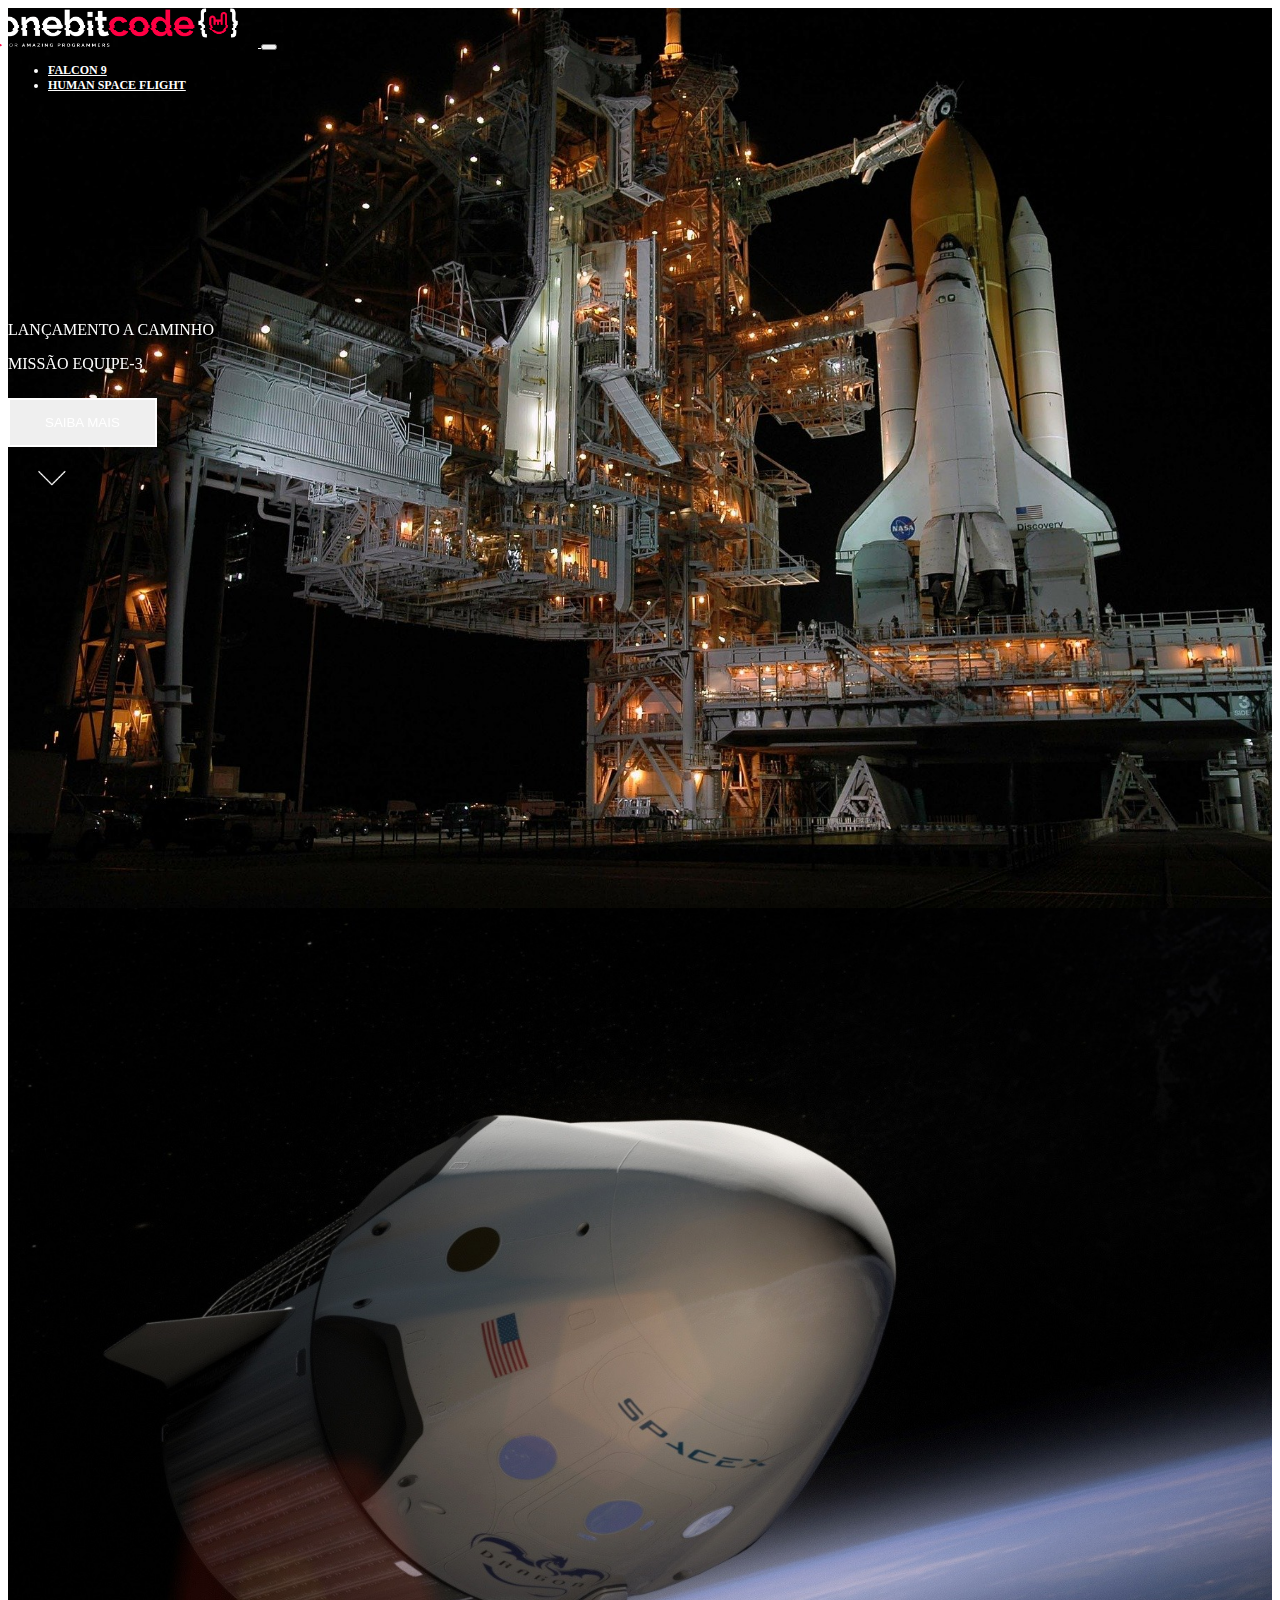
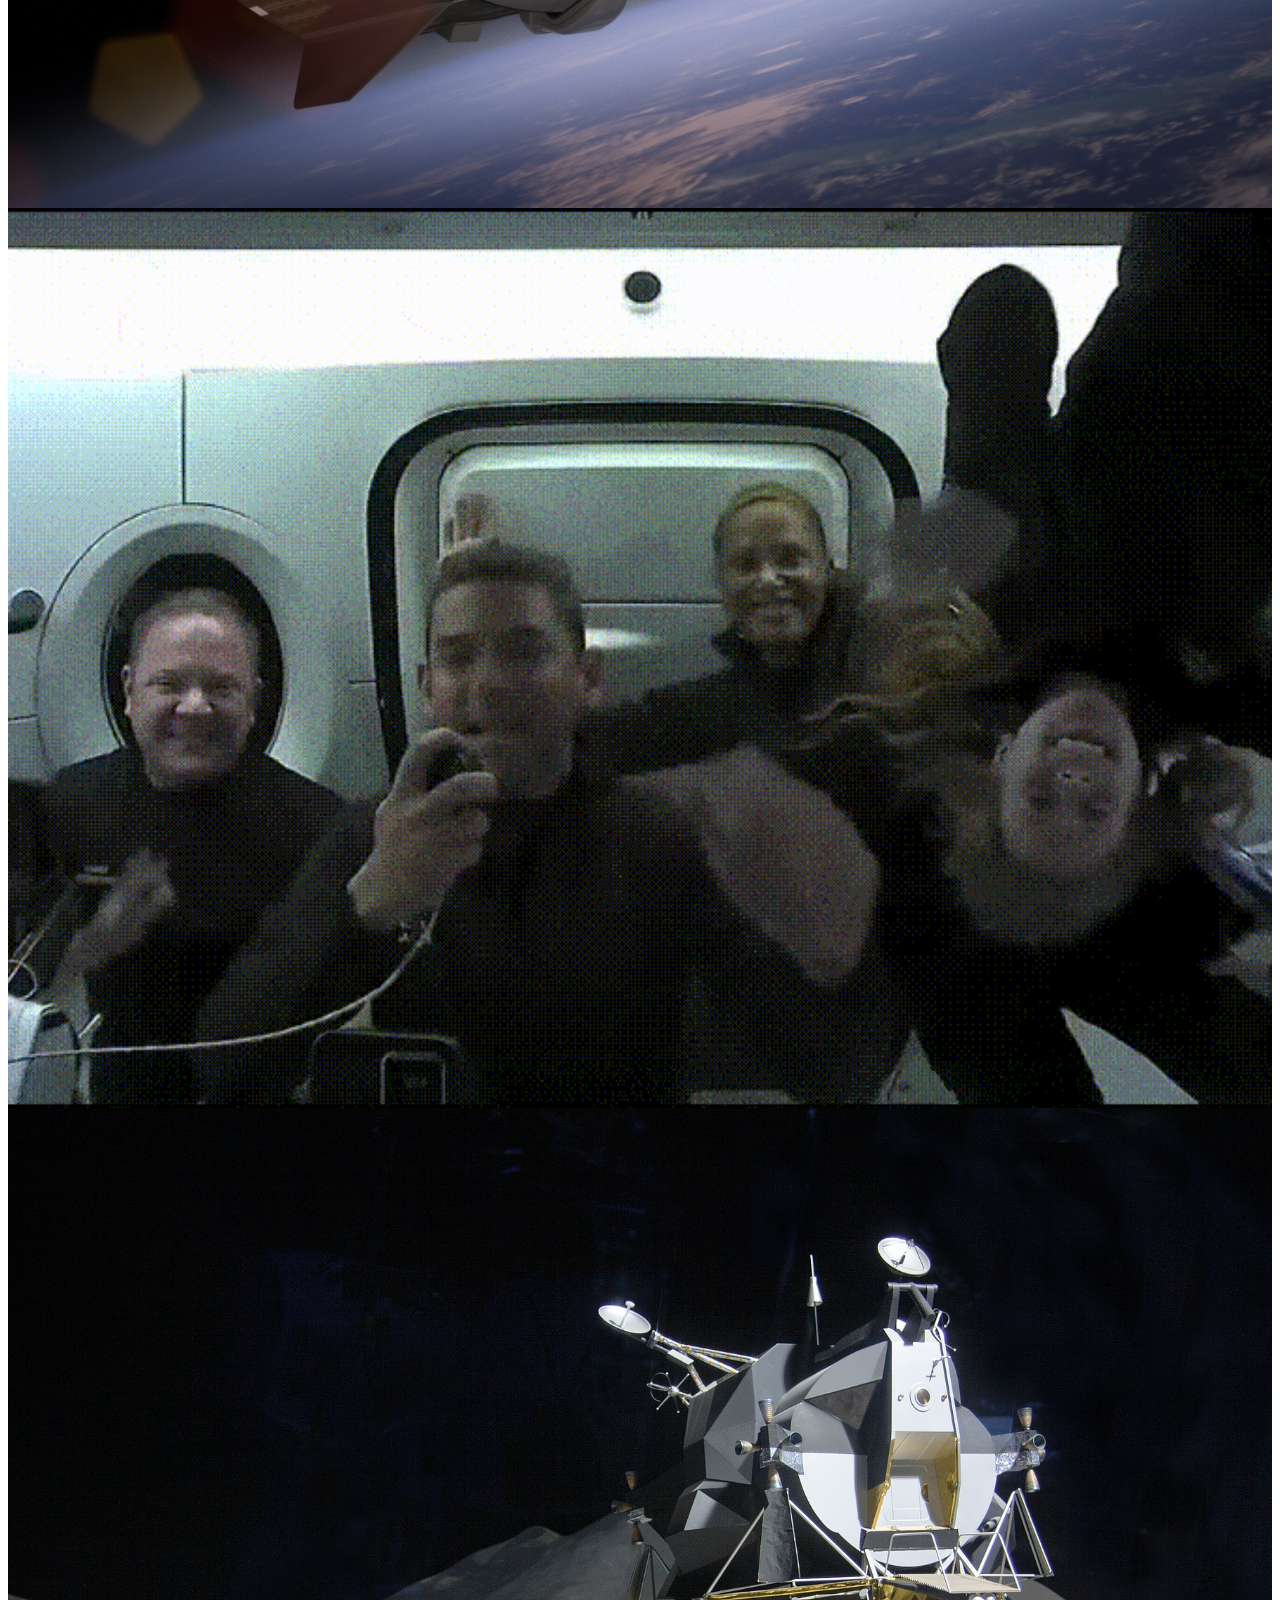
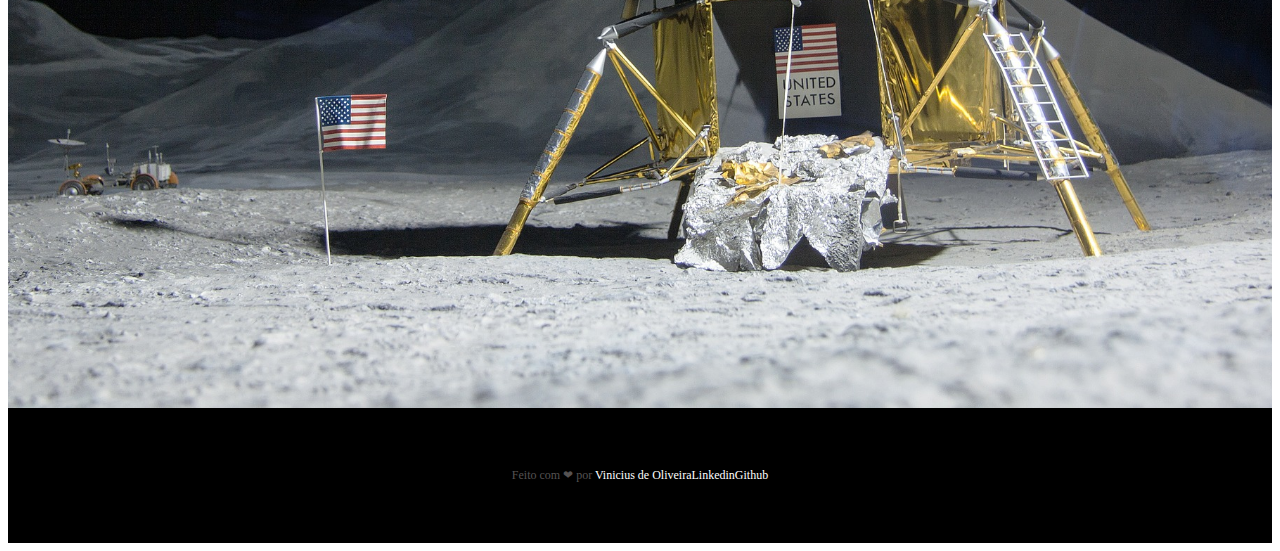
<file: index.html>
<!DOCTYPE html>
<html lang="pt-br">

<head>
    <meta charset="UTF-8">
    <meta name="viewport" content="width=device-width, initial-scale=1.0">
    <!-- CSS bootstrap -->
    <link href="https://cdn.jsdelivr.net/npm/bootstrap@5.1.3/dist/css/bootstrap.min.css" rel="stylesheet"
        integrity="sha384-1BmE4kWBq78iYhFldvKuhfTAU6auU8tT94WrHftjDbrCEXSU1oBoqyl2QvZ6jIW3" crossorigin="anonymous">
    <!-- Lib text CSS -->
    <link href="https://unpkg.com/aos@2.3.1/dist/aos.css" rel="stylesheet">
    <!-- Favicon -->
    <link rel="shortcut icon" href="./images/favicon.png" type="image/x-icon">
    <!-- CSS -->
    <link rel="stylesheet" href="./styles/style.css">

    <title>OnebitX - Home</title>
</head>

<body>
    <div class="container-fluid container00 container01">
        <div class="container">
            <header class="header">
                <nav class="navbar navbar-expand-lg navbar-dark bg-transparent pt-4">
                    <div class="container-fluid">
                        <a class="navbar-brand" href="index.html">
                            <img src="images/logo-obc-2021-darkbg.png" alt="logoOneBitCode" class="logoPc">
                        </a>
                        <button class="navbar-toggler" type="button" data-bs-toggle="collapse"
                            data-bs-target="#navbarNav" aria-controls="navbarNav" aria-expanded="false"
                            aria-label="Toggle navigation">
                            <span class="navbar-toggler-icon"></span>
                        </button>
                        <div class="collapse navbar-collapse" id="navbarNav">
                            <ul class="navbar-nav">
                                <li class="nav-item">
                                    <a class="nav-link active" aria-current="page" href="falcon9.html" id="navItem">FALCON 9</a>
                                </li>
                                <li class="nav-item">
                                    <a class="nav-link active" href="humanSpace.html" id="navItem">HUMAN SPACE FLIGHT</a>
                                </li>
                            </ul>
                        </div>
                    </div>
                </nav>
            </header>
            <div class="container titlePadding " data-aos="fade-up" data-aos-duration="1500">
                <p class="h5" id="lauchComing">LANÇAMENTO A CAMINHO</p>
                <p class="h1 mediumTitle">MISSÃO EQUIPE-3</p>
                <button type="button" class="btn btn-outline-light mt-5" id="button">SAIBA MAIS</button>
                <div class="container text-center">
                    <img src="images/home/arrowDown.gif" alt="arrowDown" class="arrowDown">
                </div>
            </div>
        </div>
    </div>

    <div class="container-fluid container00 container02">
        <div class="container titlePadding" data-aos="fade-right" data-aos-duration="1500">
            <p class="h5" id="lauchComing">MISSÃO CONCLUÍDA</p>
            <p class="h1 shortTitle">MISSÃO EQUIPE-2 RETORNOU PARA A TERRA</p>
            <button type="button" class="btn btn-outline-light mt-5" id="button">SAIBA MAIS</button>
        </div>
    </div>

    <div class="container-fluid container00 container03">
        <div class="container titlePadding" data-aos="fade-down" data-aos-duration="1500">
            <p class="h5" id="lauchComing">MISSÃO CONCLUÍDA</p>
            <p class="h1 shortTitle">DRAGON RETORNOU PARA A TERRA</p>
            <button type="button" class="btn btn-outline-light mt-5" id="button">SAIBA MAIS</button>
        </div>
    </div>

    <div class="container-fluid container00 container04">
        <div class="container titlePadding" data-aos="fade-down-right" data-aos-duration="1500">
            <p class="h1 mediumTitle">STARSHIP POUSA ASTRONAUTAS DA NASA NA LUA</p>
            <button type="button" class="btn btn-outline-light mt-5" id="button">SAIBA MAIS</button>
        </div>
    </div>

    <footer class="container-fluid footer">
        <span class="me-4 myName">Feito com &#x2764; por <a href="https://github.com/Vinicius-Oliveira13" target="blank">Vinicius de Oliveira</a></span>
        <a href="https://www.linkedin.com/in/vinicius-de-oliveira-029b39259/" target="blank" class="me-4">Linkedin</a>
        <a href="https://github.com/Vinicius-Oliveira13" class="me-4" target="blank">Github</a>
    </footer>


    <!-- Bootstrap scripts-->
    <script src="https://cdn.jsdelivr.net/npm/bootstrap@5.1.3/dist/js/bootstrap.bundle.min.js"
        integrity="sha384-ka7Sk0Gln4gmtz2MlQnikT1wXgYsOg+OMhuP+IlRH9sENBO0LRn5q+8nbTov4+1p"
        crossorigin="anonymous"></script>

    <!-- Lib text JS -->
    <script src="https://unpkg.com/aos@2.3.1/dist/aos.js"></script>
    <script>
        AOS.init();
      </script>
</body>

</html>
</file>
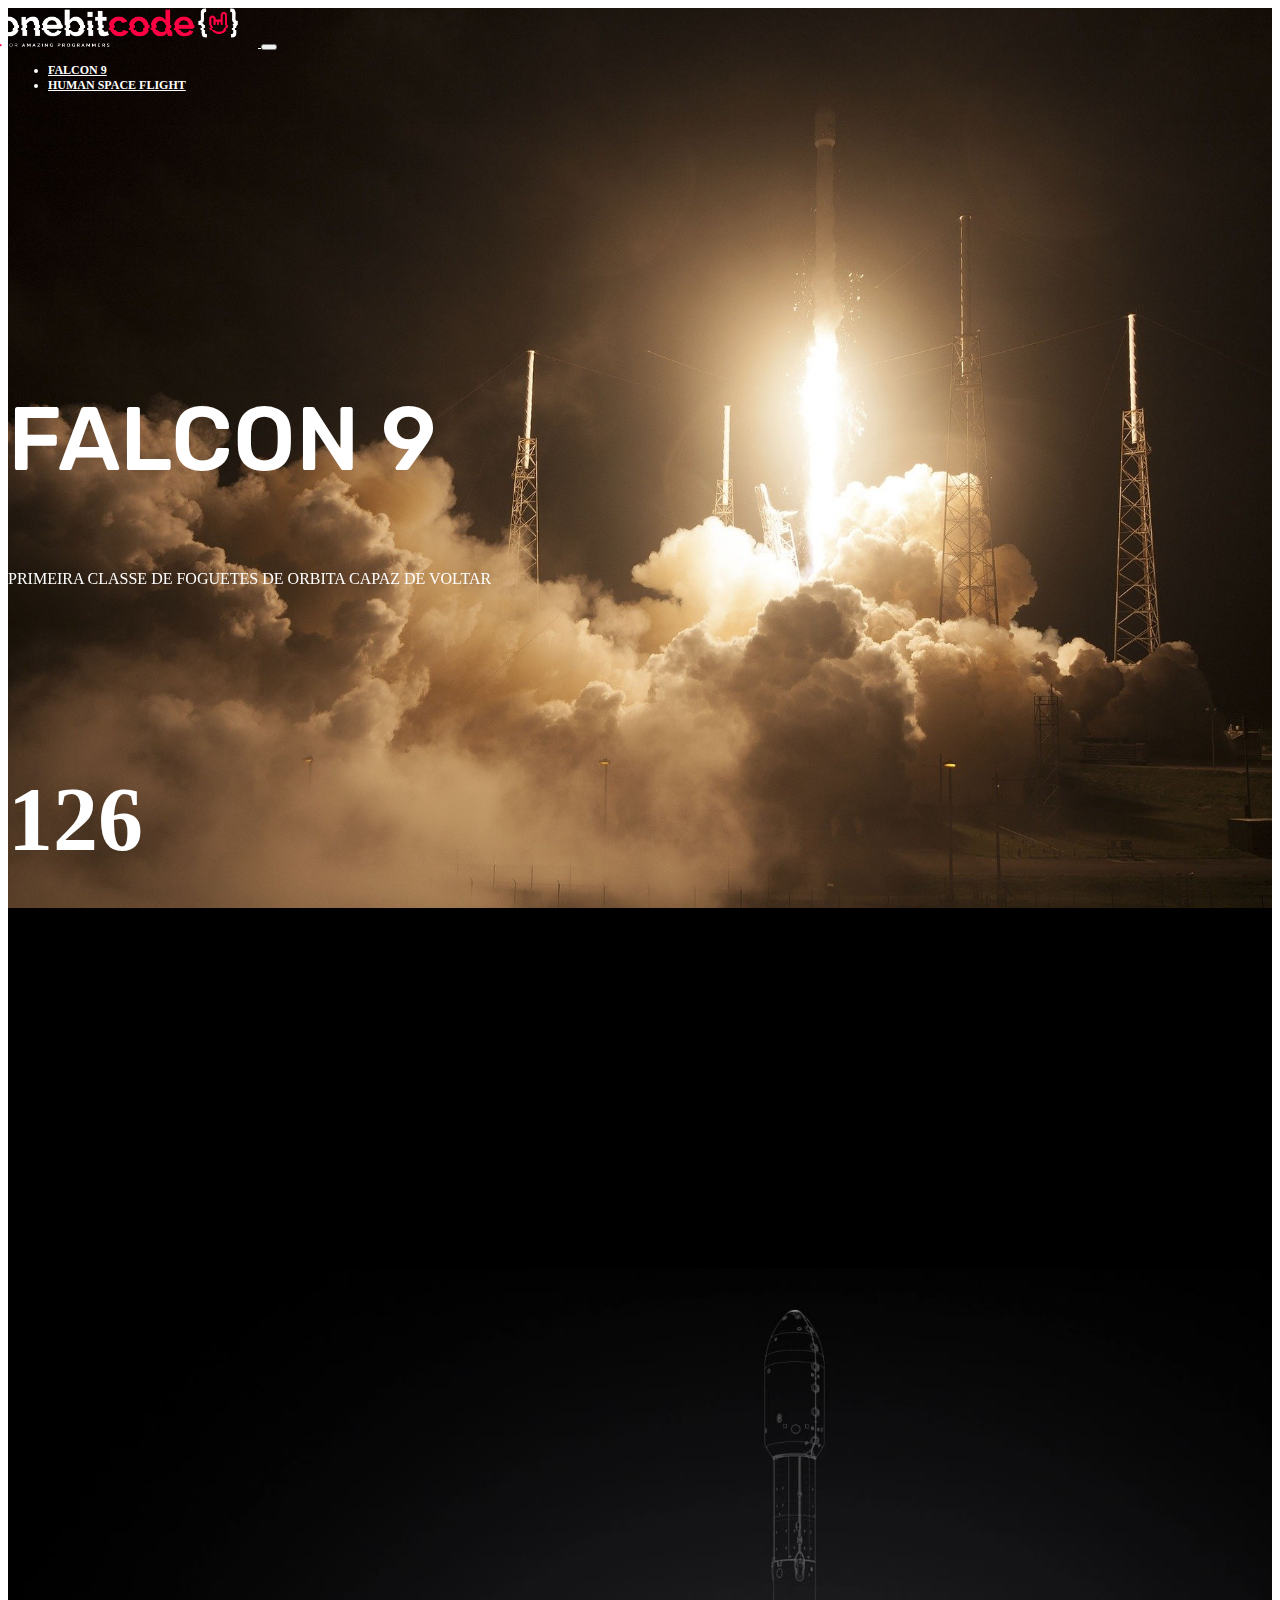
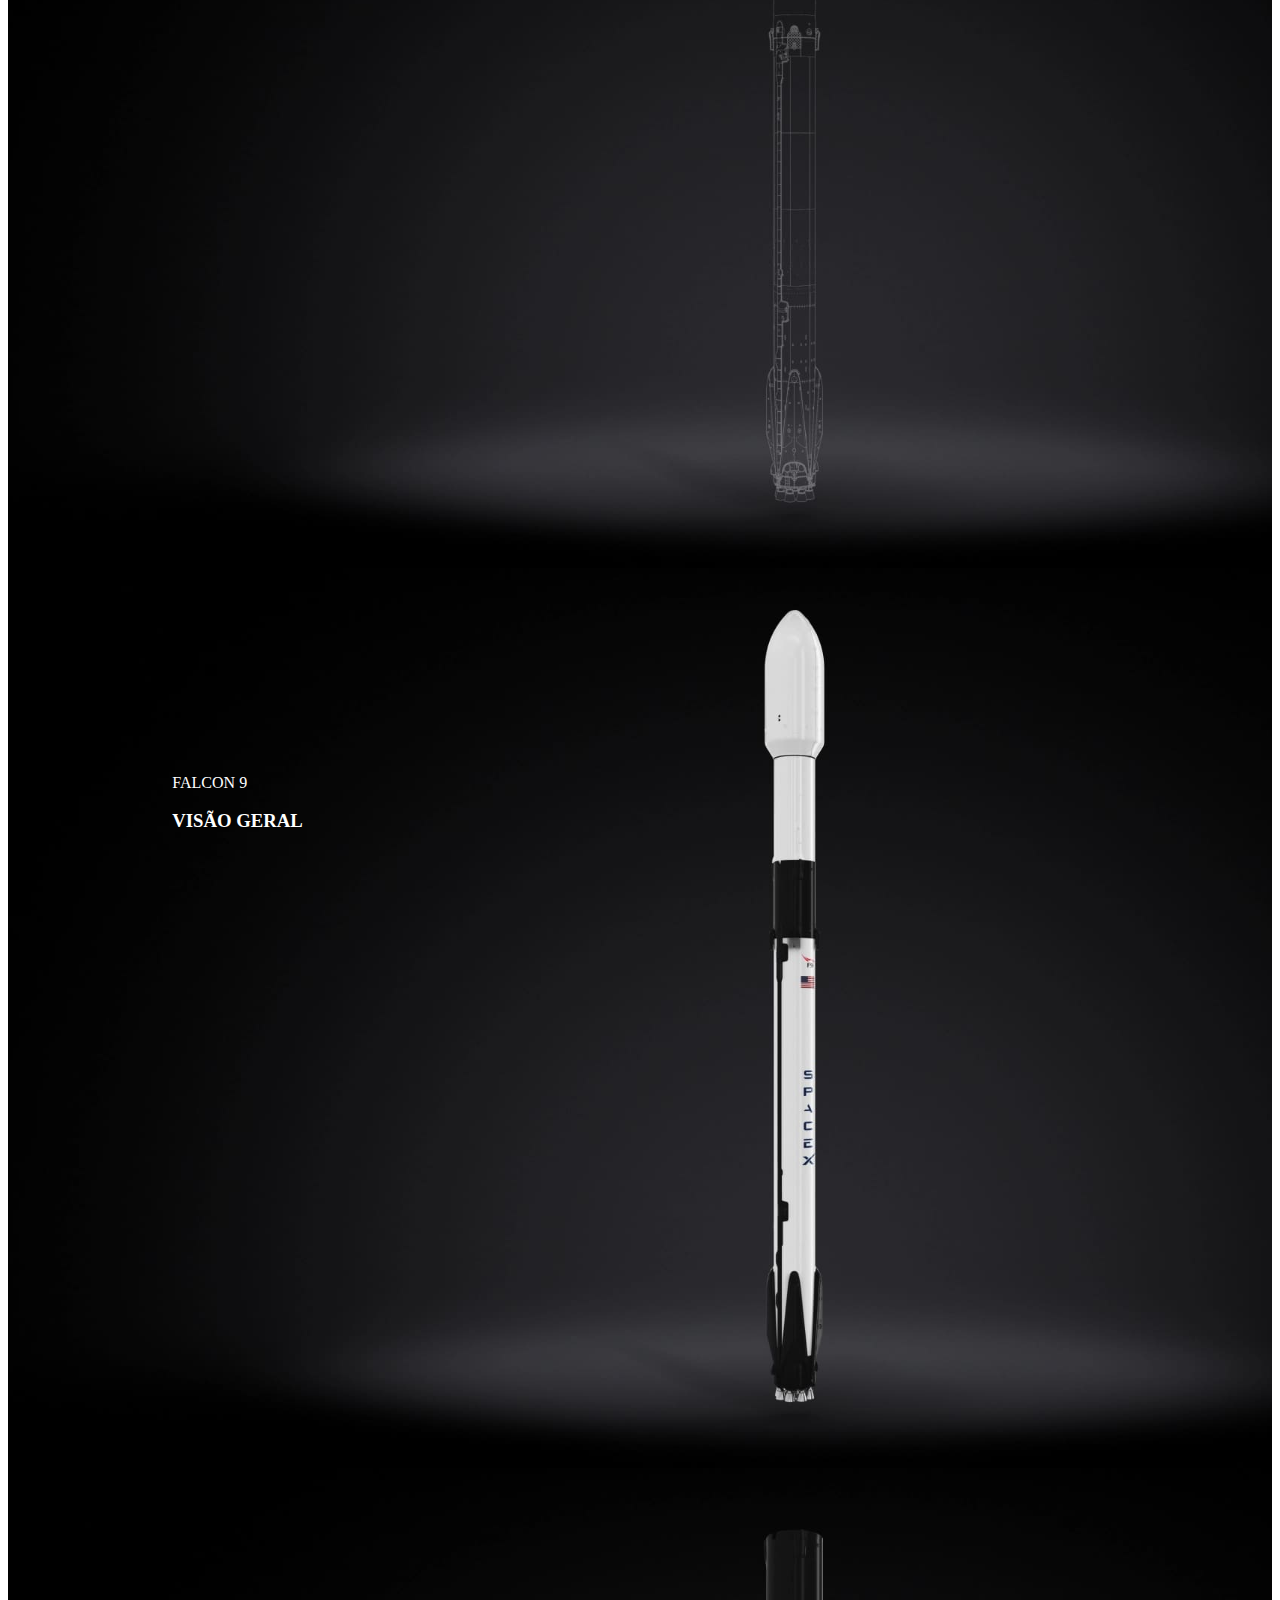
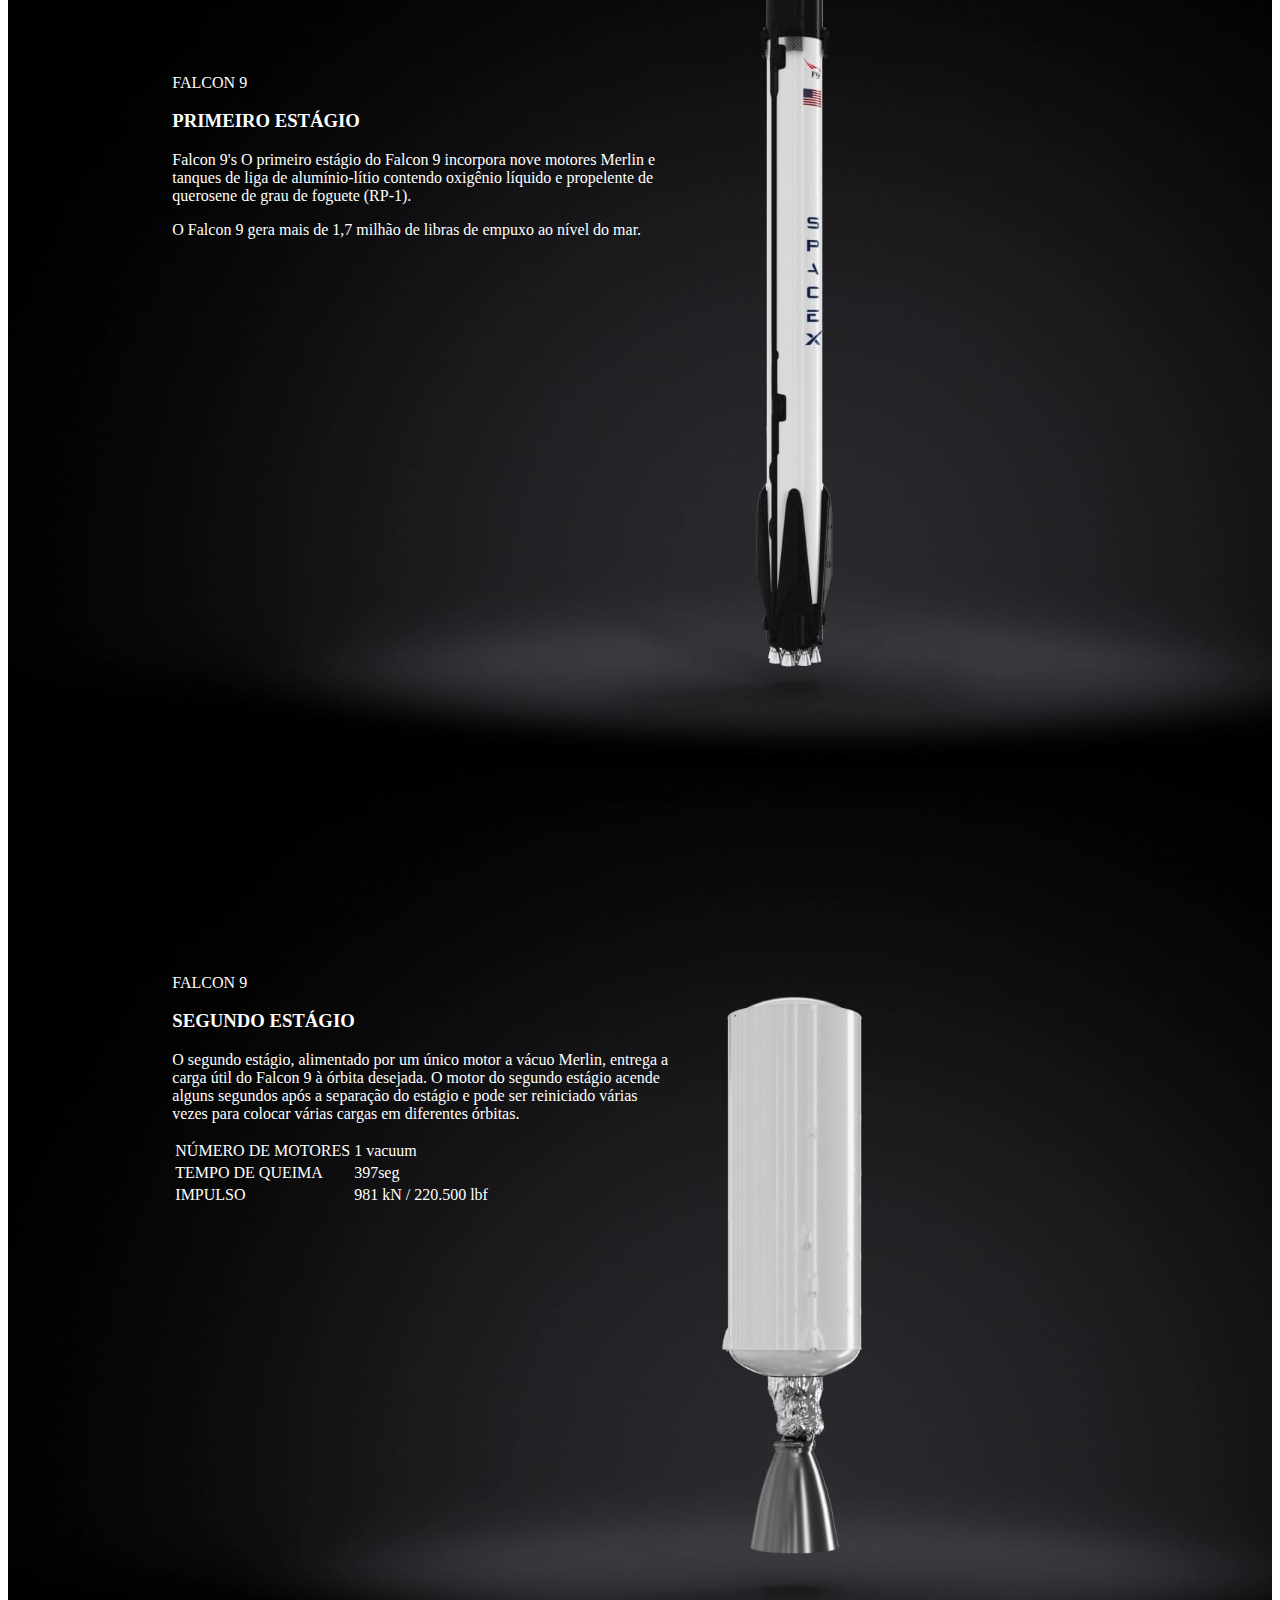
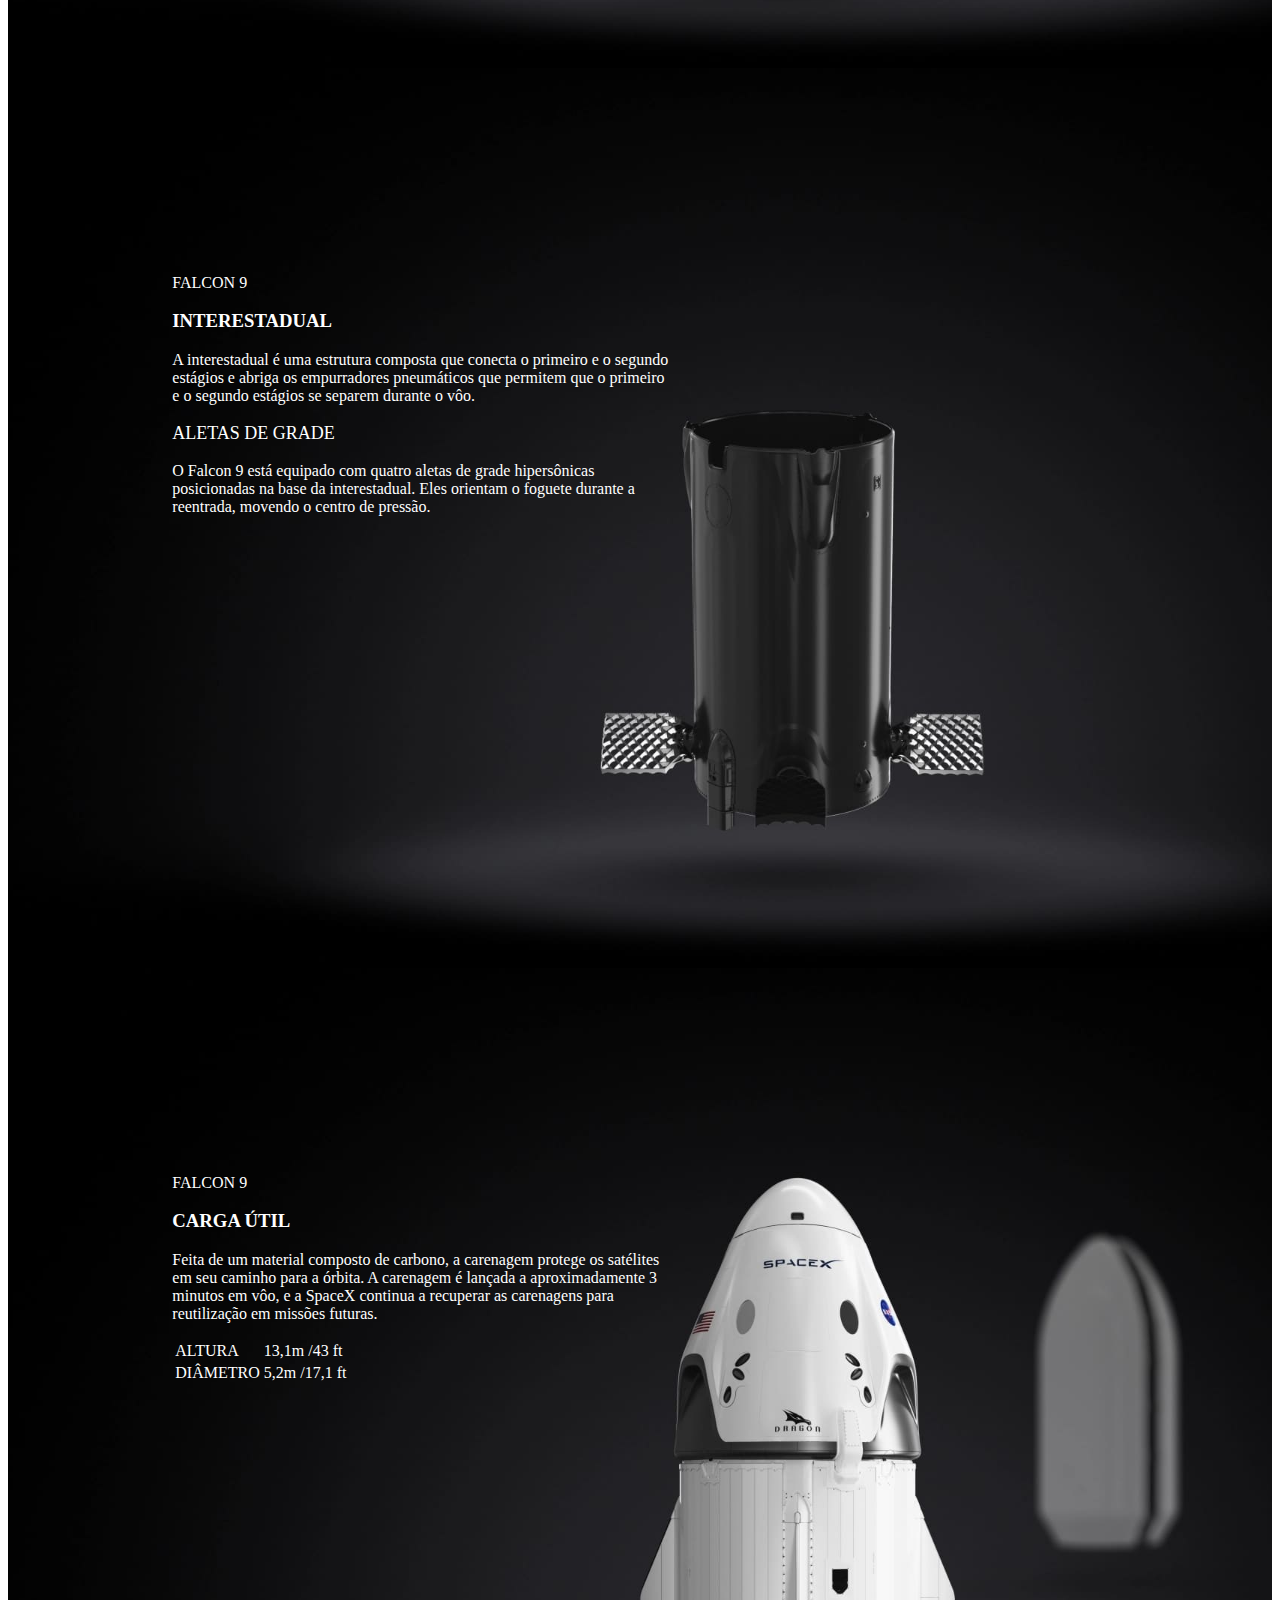
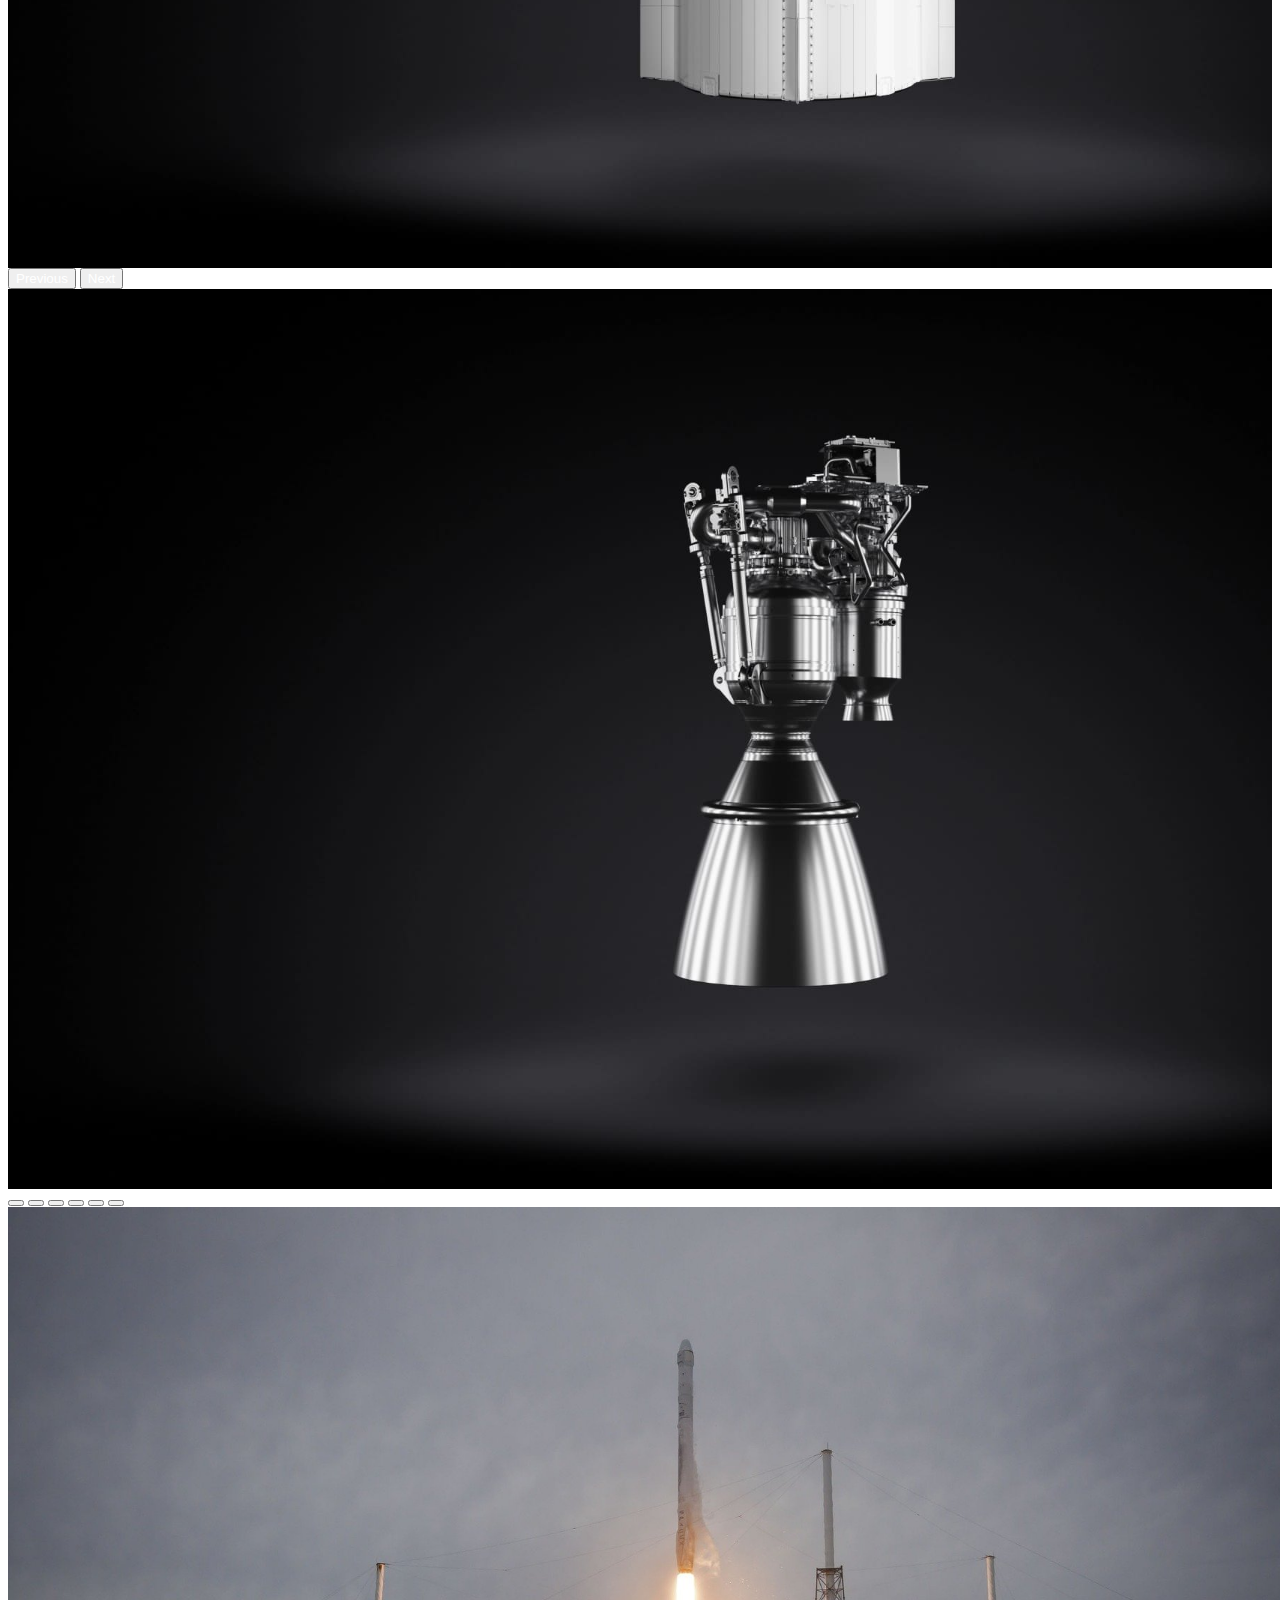
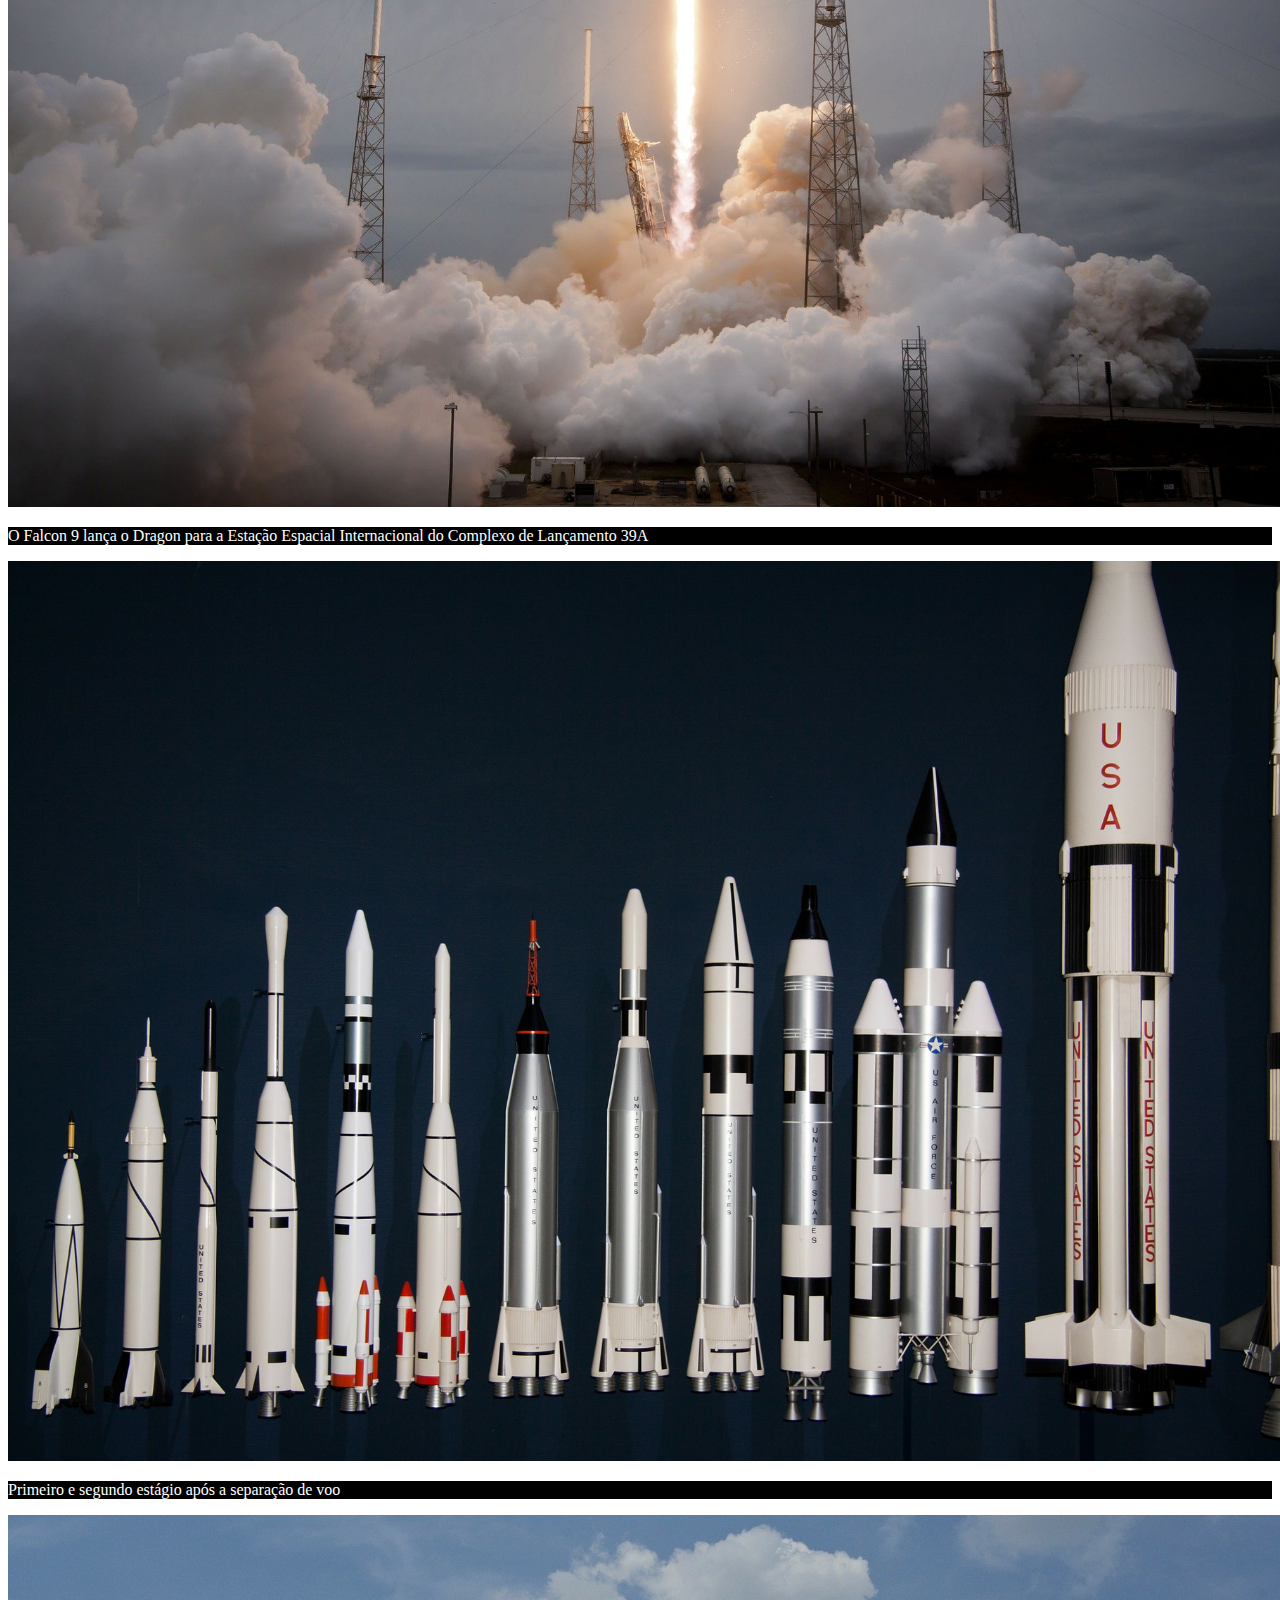
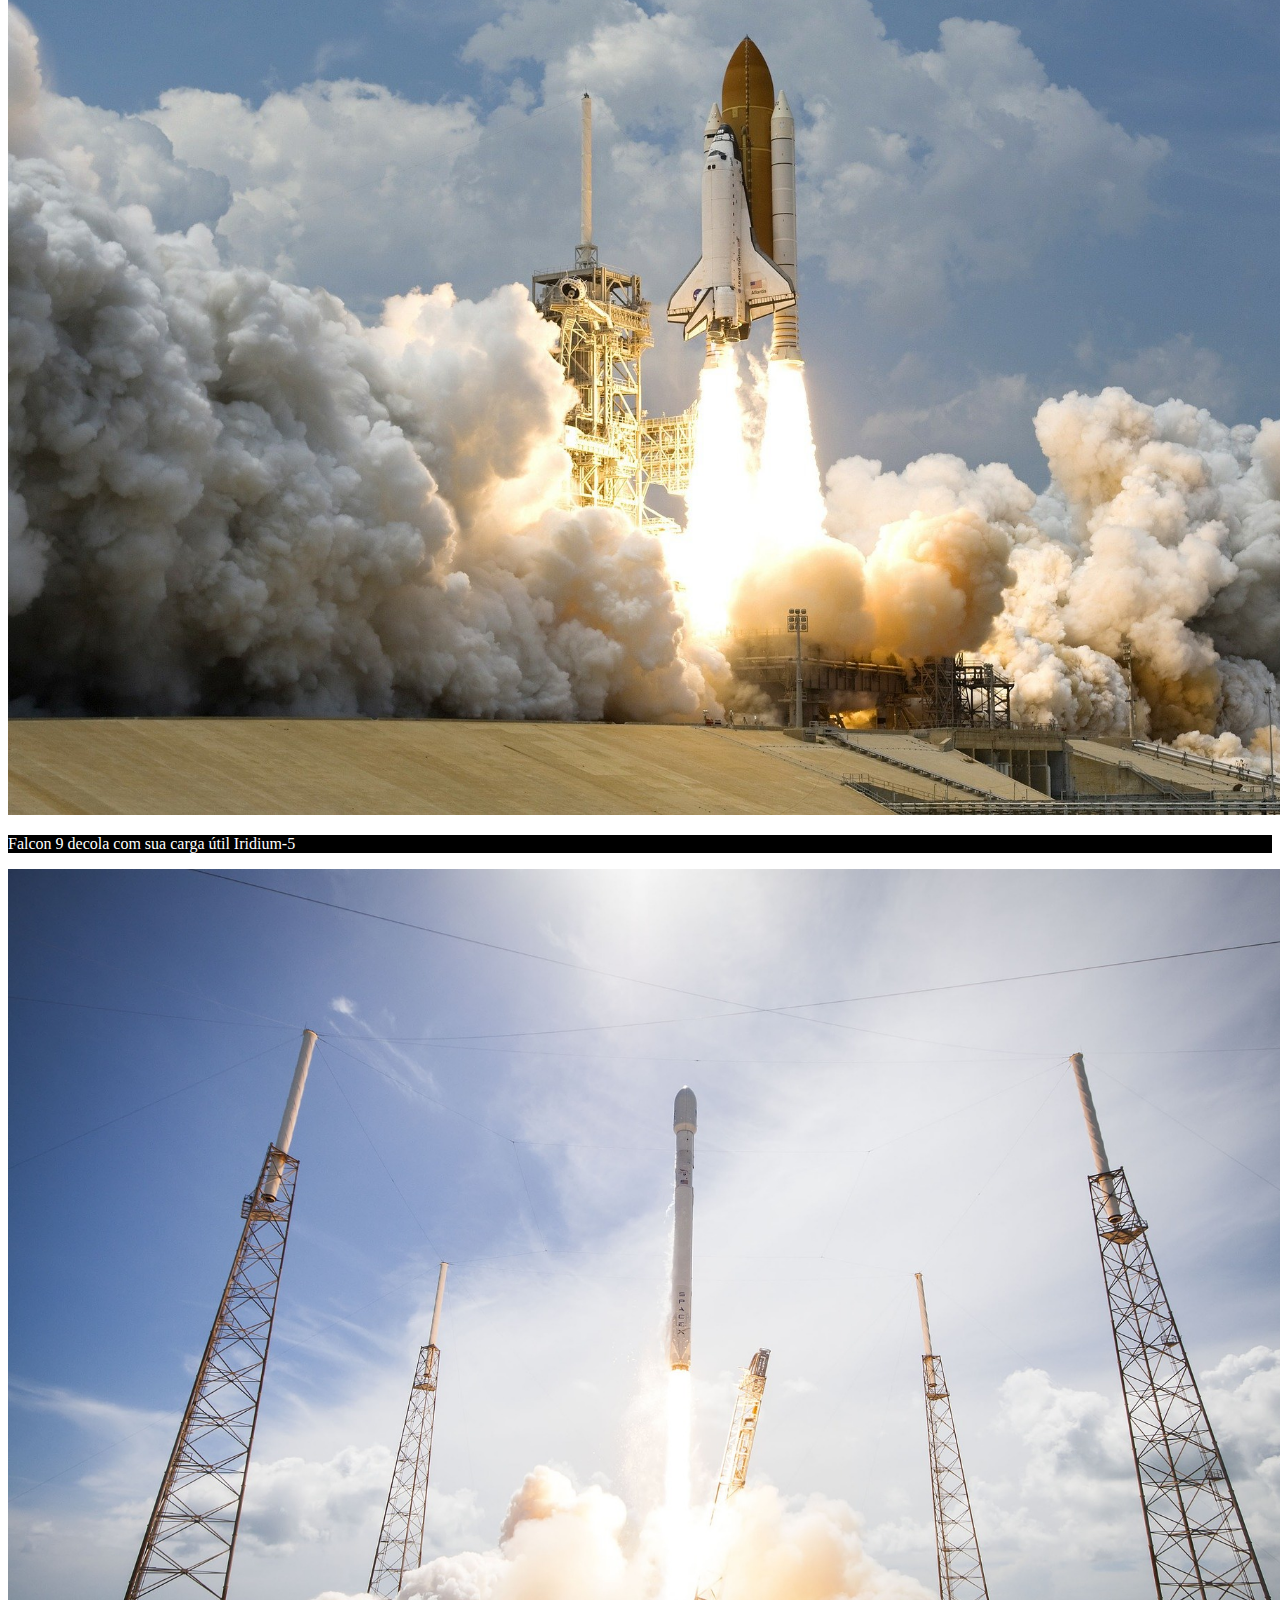
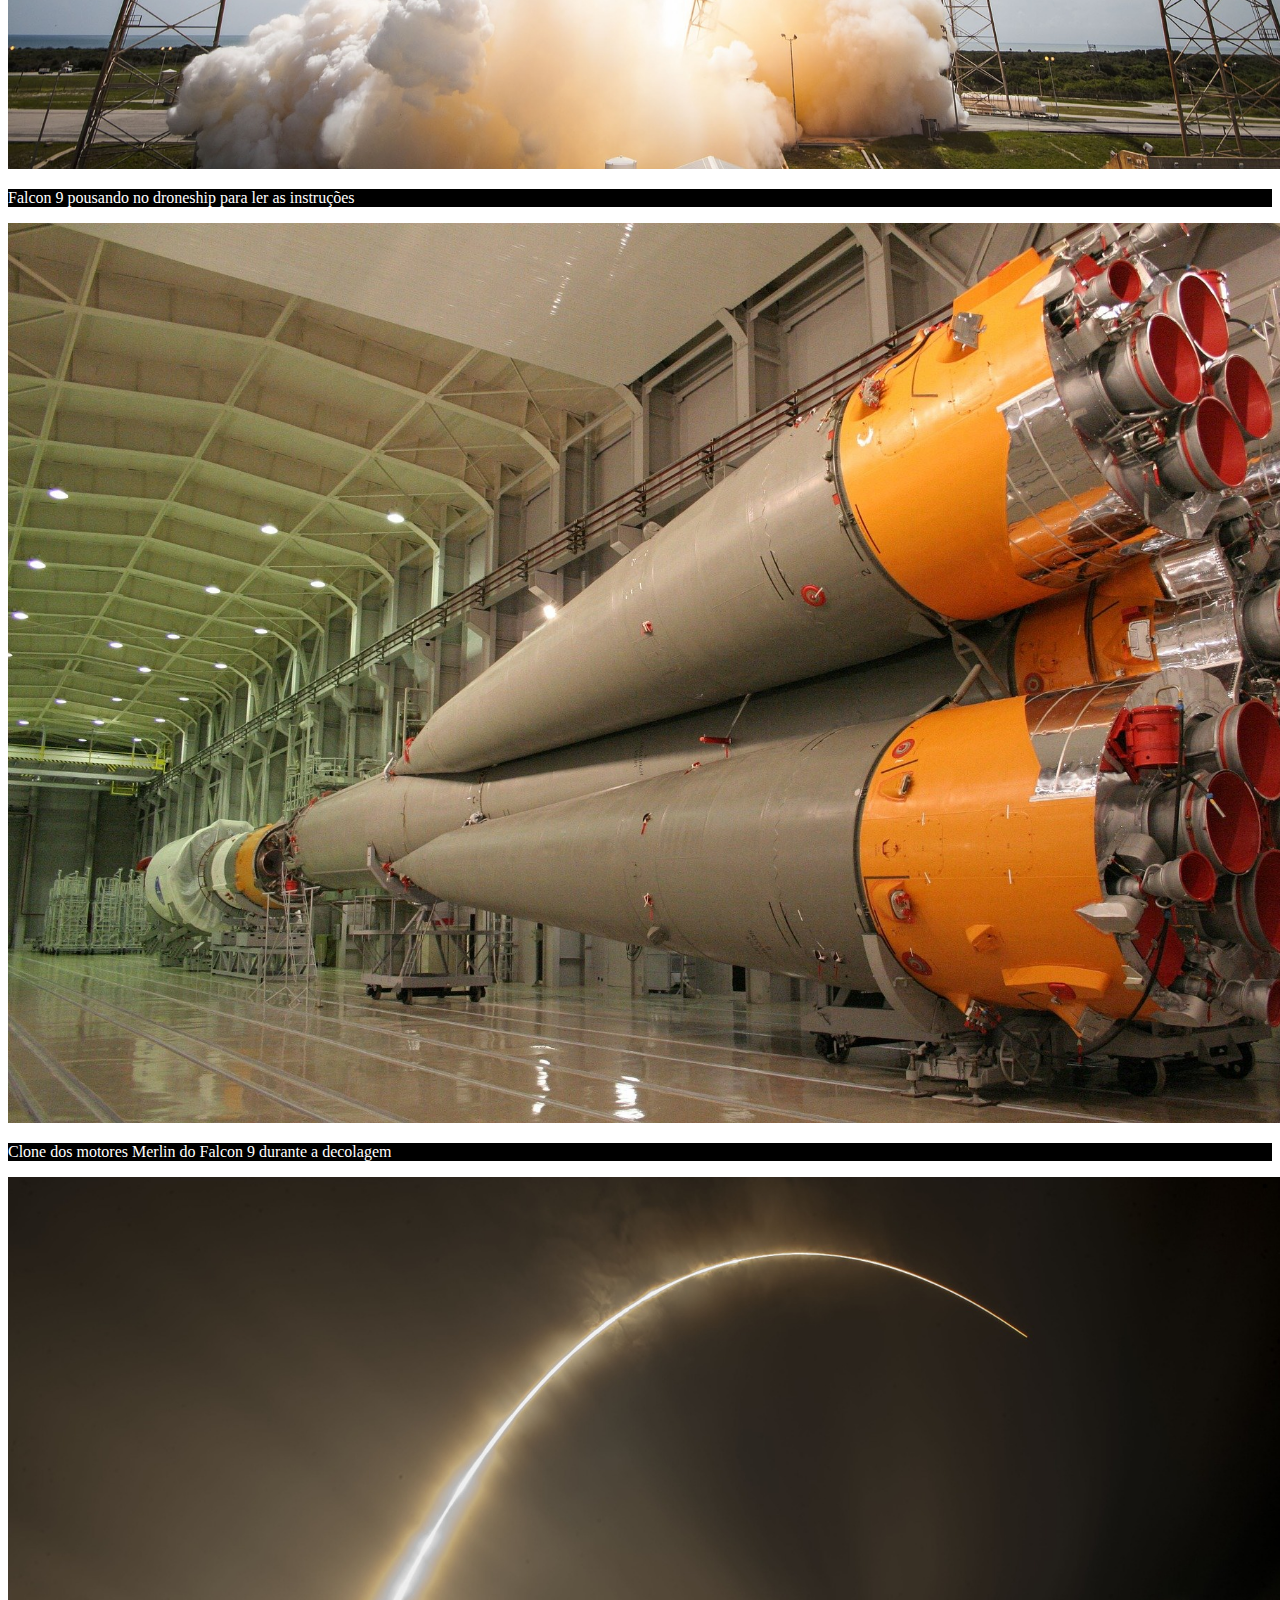
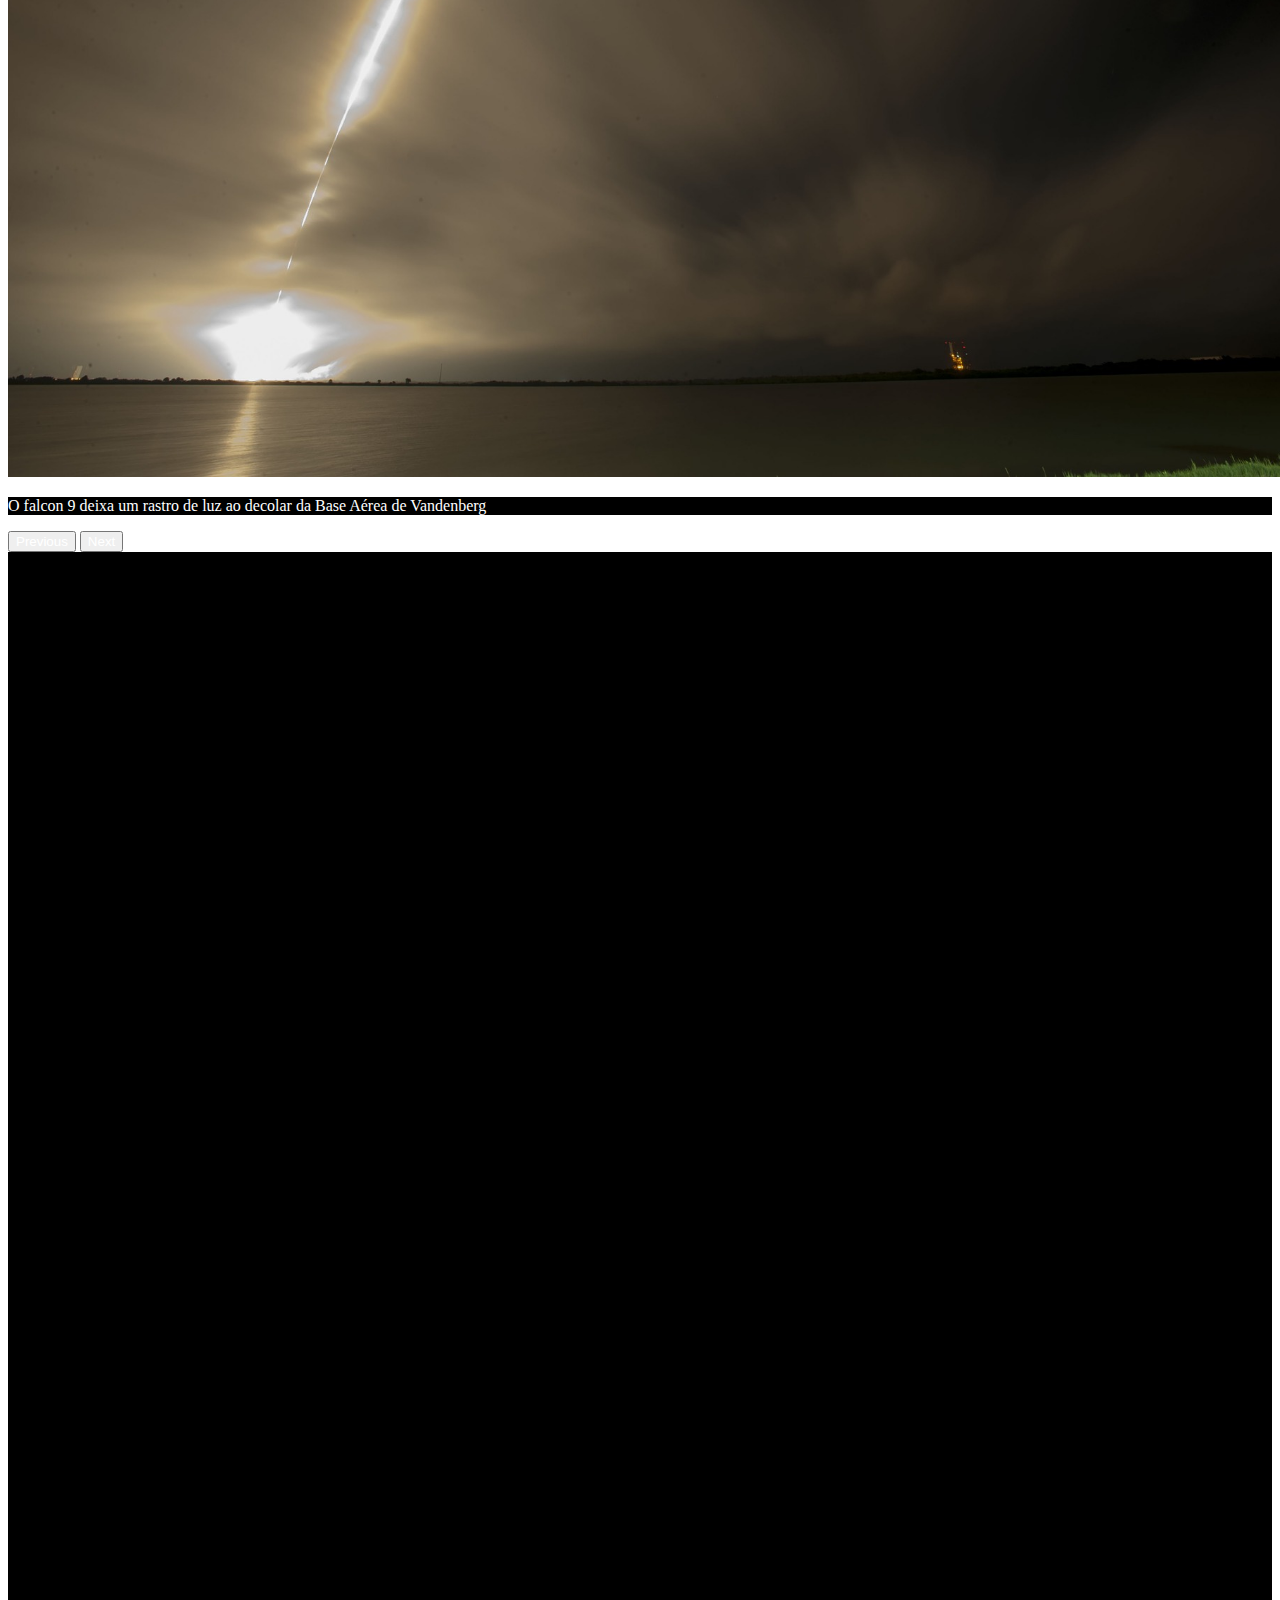
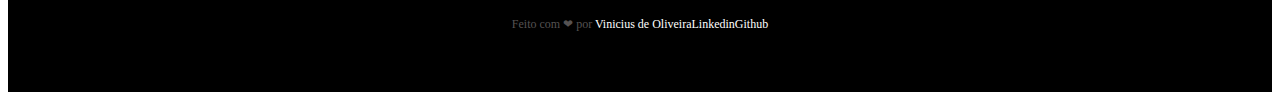
<file: falcon9.html>
<!DOCTYPE html>
<html lang="pt-br">

<head>
    <meta charset="UTF-8">
    <meta name="viewport" content="width=device-width, initial-scale=1.0">
    <!-- CSS bootstrap -->
    <link href="https://cdn.jsdelivr.net/npm/bootstrap@5.1.3/dist/css/bootstrap.min.css" rel="stylesheet"
        integrity="sha384-1BmE4kWBq78iYhFldvKuhfTAU6auU8tT94WrHftjDbrCEXSU1oBoqyl2QvZ6jIW3" crossorigin="anonymous">
    <!-- Lib text CSS -->
    <link href="https://unpkg.com/aos@2.3.1/dist/aos.css" rel="stylesheet">
    <!-- Favicon -->
    <link rel="shortcut icon" href="./images/favicon.png" type="image/x-icon">
    <!-- CSS -->
    <link rel="stylesheet" href="./styles/style.css">

    <title>OnebitX - Falcon9</title>
</head>

<body class="bg-danger">
    <div class="container-fluid container00 container05">
        <div class="container">
            <header class="header">
                <nav class="navbar navbar-expand-lg navbar-dark bg-transparent pt-4">
                    <div class="container-fluid">
                        <a class="navbar-brand" href="index.html">
                            <img src="images/logo-obc-2021-darkbg.png" alt="logoOneBitCode" class="logoPc">
                        </a>
                        <button class="navbar-toggler" type="button" data-bs-toggle="collapse"
                            data-bs-target="#navbarNav" aria-controls="navbarNav" aria-expanded="false"
                            aria-label="Toggle navigation">
                            <span class="navbar-toggler-icon"></span>
                        </button>
                        <div class="collapse navbar-collapse" id="navbarNav">
                            <ul class="navbar-nav">
                                <li class="nav-item">
                                    <a class="nav-link active" aria-current="page" href="falcon9.html"
                                        id="navItem">FALCON 9</a>
                                </li>
                                <li class="nav-item">
                                    <a class="nav-link active" href="humanSpace.html" id="navItem">HUMAN SPACE
                                        FLIGHT</a>
                                </li>
                            </ul>
                        </div>
                    </div>
                </nav>
            </header>
        </div>
        <div class="container text-center titleContent" data-aos="fade-up" data-aos-duration="1500">
            <h1 class="titleFalcon9">FALCON 9</h1>
            <p class="h5 subTitleFalcon">PRIMEIRA CLASSE DE FOGUETES DE ORBITA CAPAZ DE VOLTAR</p>
        </div>
    </div>

    <div class="container-fluid numbers">
        <div class="row text-center">
            <div class="col-sm col1">
                <h1 class="titleNumb" data-aos="flip-up" data-aos-duration="1200">126</h1>
                <p class="subTitleNumb" data-aos="flip-up" data-aos-duration="1250">LANÇAMENTOS TOTAIS</p>
            </div>
            <div class="col-sm">
                <h1 class="titleNumb" data-aos="flip-left" data-aos-duration="1100">86</h1>
                <p class="subTitleNumb" data-aos="flip-left" data-aos-duration="1120">DESEMBARQUES TOTAIS</p>
            </div>
            <div class="col-sm col3">
                <h1 class="titleNumb" data-aos="flip-right" data-aos-duration="1080">68</h1>
                <p class="subTitleNumb" data-aos="flip-right" data-aos-duration="1095">FOGUETES RECUPERADOS</p>
            </div>
        </div>
    </div>

    <div class="container-fluid container00 container06">
        <div class="container containerFalcon9Desc">
            <p class="falcon9Desc" data-aos="fade-right" data-aos-duration="1500">
                O Falcon 9 é um foguete reutilizável de dois estágios projetado e fabricado pela SpaceX para o
                transporte confiável e seguro de pessoas e cargas úteis para a órbita da Terra e além. Falcon 9 é o
                primeiro foguete reutilizável de classe orbital do mundo. A capacidade de reutilização permite que a
                SpaceX refile as partes mais caras do foguete, o que, por sua vez, reduz o custo do acesso ao espaço.
            </p>
        </div>
    </div>

    <div id="carouselExampleInterval" class="carousel slide" data-bs-ride="carousel">
        <div class="carousel-inner">
            <div class="carousel-item active container00 carrossel01" data-bs-interval="3000000">
                <div class="container" id="overViewPosition">
                    <p class="subTitleOverView">FALCON 9</p>
                    <h3 class="titleOverView">VISÃO GERAL</h3>
                    <table class="table" id="widthTable">
                        <tbody>
                            <tr data-aos="fade-right" data-aos-duration="1500">
                                <td>ALTURA</td>
                                <td class="text-end">70 m<span class="corEscuraTxt">/ 229.6 f</span></td>
                            </tr>
                            <tr data-aos="fade-right" data-aos-duration="1200">
                                <td>DIAMETRO</td>
                                <td class="text-end">3.7 m<span class="corEscuraTxt"> / 12 ft</span></td>
                            </tr>
                            <tr data-aos="fade-right" data-aos-duration="1500">
                                <td>MASSA</td>
                                <td class="text-end">549,054 kg<span class="corEscuraTxt"> / 1,207,920 lb</span></td>
                            </tr>
                            <tr data-aos="fade-right" data-aos-duration="1400">
                                <td>CARGA MÁXIMA PARA LEO</td>
                                <td class="text-end">22,800 kg<span class="corEscuraTxt"> / 50,265 lb</span></td>
                            </tr>
                            <tr data-aos="fade-right" data-aos-duration="1600">
                                <td>CARGA MÁXIMA PARA GTO</td>
                                <td class="text-end">8,300 kg<span class="corEscuraTxt"> / 18,300 lb</span></td>
                            </tr>
                            <tr data-aos="fade-right" data-aos-duration="1300">
                                <td>CARGA MÁXIMA PARA MARTE</td>
                                <td class="text-end">4,020 kg<span class="corEscuraTxt"> / 8,860 lb</span></td>
                            </tr>
                        </tbody>
                    </table>
                </div>
            </div>
            <div class="carousel-item container00 carrossel02" data-bs-interval="3000000">
                <div class="container" id="overViewPosition">
                    <p class="subTitleOverView">FALCON 9</p>
                    <h3 class="titleOverView">PRIMEIRO ESTÁGIO</h3>
                    <p>
                        Falcon 9's O primeiro estágio do Falcon 9 incorpora nove motores Merlin e tanques de liga de
                        alumínio-lítio
                        contendo oxigênio líquido e propelente de querosene de grau de foguete (RP-1).
                    </p>
                    <p>
                        O Falcon 9 gera mais de 1,7 milhão de libras de empuxo ao nível do mar.
                    </p>
                </div>
            </div>
            <div class="carousel-item container00 carrossel03" data-bs-interval="3000000">
                <div class="container" id="overViewPosition">
                    <p class="subTitleOverView">FALCON 9</p>
                    <h3 class="titleOverView">SEGUNDO ESTÁGIO</h3>
                    <p>
                        O segundo estágio, alimentado por um único motor a vácuo Merlin, entrega a carga útil do Falcon
                        9 à órbita desejada. O motor do segundo estágio acende alguns segundos após a separação do
                        estágio e pode ser reiniciado várias vezes para colocar várias cargas em diferentes órbitas.
                    </p>
                    <table class="table" id="widthTable">
                        <tbody>
                            <tr>
                                <td>NÚMERO DE MOTORES</td>
                                <td class=" text-end">1 vacuum</td>
                            </tr>
                            <tr>
                                <td>TEMPO DE QUEIMA</td>
                                <td class=" text-end">397seg</td>
                            </tr>
                            <tr>
                                <td>IMPULSO</td>
                                <td class=" text-end">981 kN <span>/ 220.500 lbf</span></td>
                            </tr>
                        </tbody>
                    </table>
                </div>
            </div>
            <div class="carousel-item container00 carrossel04" data-bs-interval="2000000">
                <div class="container" id="overViewPosition">
                    <p class="subTitleOverView">FALCON 9</p>
                    <h3 class="titleOverView">INTERESTADUAL</h3>
                    <p>
                        A interestadual é uma estrutura composta que conecta o primeiro e o segundo estágios e abriga os
                        empurradores pneumáticos que permitem que o primeiro e o segundo estágios se separem durante o
                        vôo.
                    </p>
                    <p style="font-size: 18px;">ALETAS DE GRADE</p>
                    <p>
                        O Falcon 9 está equipado com quatro aletas de grade hipersônicas posicionadas na base da
                        interestadual. Eles orientam o foguete durante a reentrada, movendo o centro de pressão.
                    </p>
                </div>
            </div>
            <div class="carousel-item container00 carrossel05" data-bs-interval="3000000">
                <div class="container" id="overViewPosition">
                    <p class="subTitleOverView">FALCON 9</p>
                    <h3 class="titleOverView">CARGA ÚTIL</h3>
                    <p>
                        Feita de um material composto de carbono, a carenagem protege os satélites em seu caminho para a
                        órbita. A carenagem é lançada a aproximadamente 3 minutos em vôo, e a SpaceX continua a
                        recuperar as carenagens para reutilização em missões futuras.
                    </p>
                    <table class="table" id="widthTable">
                        <tbody>
                            <tr>
                                <td>ALTURA</td>
                                <td class=" text-end">13,1m <span>/43 ft</span></td>
                            </tr>
                            <tr>
                                <td>DIÂMETRO</td>
                                <td class=" text-end">5,2m <span>/17,1 ft</span></td>
                            </tr>
                        </tbody>
                    </table>
                </div>
            </div>
        </div>
        <button class="carousel-control-prev" type="button" data-bs-target="#carouselExampleInterval"
            data-bs-slide="prev">
            <span class="carousel-control-prev-icon" aria-hidden="true"></span>
            <span class="visually-hidden">Previous</span>
        </button>
        <button class="carousel-control-next" type="button" data-bs-target="#carouselExampleInterval"
            data-bs-slide="next">
            <span class="carousel-control-next-icon" aria-hidden="true"></span>
            <span class="visually-hidden">Next</span>
        </button>
    </div>

    <div class="container-fluid container00 container07">
        <div class="container" id="overViewPosition" data-aos="fade-right" data-aos-duration="1400">
            <p class="subTitleOvewView">FALCON 9</p>
            <h3 class="titleOverView">MERLIN</h3>
            <p>
                Merlin é uma família de motores de foguete desenvolvidos pela SpaceX para uso em seus veículos de
                lançamento Falcon 1, Falcon 9 e Falcon Heavy. Os motores Merlin usam querosene de grau de foguete (RP-1)
                e oxigênio líquido como propelentes de foguete em um ciclo de energia de gerador a gás. O motor Merlin
                foi originalmente projetado para recuperação e reutilização.
            </p>
            <table class="table" id="widthTable">
                <tbody>
                    <tr>
                        <td>PROPULSOR</td>
                        <td class="text-end">LOX <span>/ RP-1</span></td>
                    </tr>
                    <tr>
                        <td>IMPULSO</td>
                        <td class=" text-end">845 kN <span>/ 190.000 lbf</span></td>
                    </tr>
                </tbody>
            </table>
        </div>
    </div>

    <div id="carouselExampleCaptions" class="carousel slide carrosselSlide" data-bs-ride="carousel">
        <div class="carousel-indicators">
            <button type="button" data-bs-target="#carouselExampleCaptions" data-bs-slide-to="0" class="active"
                aria-current="true" aria-label="Slide 1"></button>
            <button type="button" data-bs-target="#carouselExampleCaptions" data-bs-slide-to="1"
                aria-label="Slide 2"></button>
            <button type="button" data-bs-target="#carouselExampleCaptions" data-bs-slide-to="2"
                aria-label="Slide 3"></button>
            <button type="button" data-bs-target="#carouselExampleCaptions" data-bs-slide-to="3"
                aria-label="Slide 4"></button>
            <button type="button" data-bs-target="#carouselExampleCaptions" data-bs-slide-to="4"
                aria-label="Slide 5"></button>
            <button type="button" data-bs-target="#carouselExampleCaptions" data-bs-slide-to="5"
                aria-label="Slide 6"></button>
        </div>
        <div class="carousel-inner">
            <div class="carousel-item active" data-bs-interval="1000000">
                <img src="images/falcon9/09.jpg" class="d-block w-100" alt="...">
                <div class="carousel-caption d-md-block">
                    <p class="carousselText">O Falcon 9 lança o Dragon para a Estação Espacial Internacional do Complexo
                        de
                        Lançamento 39A</p>
                </div>
            </div>
            <div class="carousel-item" data-bs-interval="2000000">
                <img src="images/falcon9/10.jpg" class="d-block w-100" alt="...">
                <div class="carousel-caption d-md-block">
                    <p class="carousselText">Primeiro e segundo estágio após a separação de voo</p>
                </div>
            </div>
            <div class="carousel-item" data-bs-interval="3000000">
                <img src="images/falcon9/11.jpg" class="d-block w-100" alt="...">
                <div class="carousel-caption d-md-block">
                    <p class="carousselText">Falcon 9 decola com sua carga útil Iridium-5</p>
                </div>
            </div>
            <div class="carousel-item" data-bs-interval="3000000">
                <img src="images/falcon9/12.jpg" class="d-block w-100" alt="...">
                <div class="carousel-caption d-md-block">
                    <p class="carousselText">Falcon 9 pousando no droneship para ler as instruções</p>
                </div>
            </div>
            <div class="carousel-item" data-bs-interval="3000000">
                <img src="images/falcon9/13.jpg" class="d-block w-100" alt="...">
                <div class="carousel-caption d-md-block">
                    <p class="carousselText">Clone dos motores Merlin do Falcon 9 durante a decolagem</p>
                </div>
            </div>
            <div class="carousel-item" data-bs-interval="3000000">
                <img src="images/falcon9/14.jpg" class="d-block w-100" alt="...">
                <div class="carousel-caption d-md-block">
                    <p class="carousselText">O falcon 9 deixa um rastro de luz ao decolar da Base Aérea de Vandenberg
                    </p>
                </div>
            </div>
        </div>
        <button class="carousel-control-prev" type="button" data-bs-target="#carouselExampleCaptions"
            data-bs-slide="prev">
            <span class="carousel-control-prev-icon" aria-hidden="true"></span>
            <span class="visually-hidden">Previous</span>
        </button>
        <button class="carousel-control-next" type="button" data-bs-target="#carouselExampleCaptions"
            data-bs-slide="next">
            <span class="carousel-control-next-icon" aria-hidden="true"></span>
            <span class="visually-hidden">Next</span>
        </button>
    </div>

    <div class="container-fluid text-center downloadDesc">
        <p data-aos="fade-right" data-aos-duration="1200"><span>Para mais informações sobre os serviçoes entre em
                contato
                com</span> <a href="https://www.instagram.com/onebitcode/" target="blank"
                class="OBC">onebitcode@gmail.com</a></p>


        <button type="button" class="btn btn-outline-light p-3" data-aos="flip-left" data-aos-duration="1000">BAIXAR
            GUIA DO USUÁRIO</button>
        <button type="button" class="btn btn-outline-light p-3" data-aos="flip-up" data-aos-duration="1300">CAPACIDADES
            E
            SERVIÇOS</button>
    </div>

    <footer class="container-fluid footer">
        <span class="me-4 myName">Feito com &#x2764; por <a href="https://github.com/Vinicius-Oliveira13"
                target="blank">Vinicius de Oliveira</a></span>
        <a href="https://www.linkedin.com/in/vinicius-de-oliveira-029b39259/" target="blank" class="me-4">Linkedin</a>
        <a href="https://github.com/Vinicius-Oliveira13" class="me-4" target="blank">Github</a>
    </footer>

    <!-- Bootstrap scripts-->
    <script src="https://cdn.jsdelivr.net/npm/bootstrap@5.1.3/dist/js/bootstrap.bundle.min.js"
        integrity="sha384-ka7Sk0Gln4gmtz2MlQnikT1wXgYsOg+OMhuP+IlRH9sENBO0LRn5q+8nbTov4+1p"
        crossorigin="anonymous"></script>
    
    <!-- Lib text JS -->
    <script src="https://unpkg.com/aos@2.3.1/dist/aos.js"></script>
    <script>
        AOS.init();
      </script>
</body>

</html>
</file>
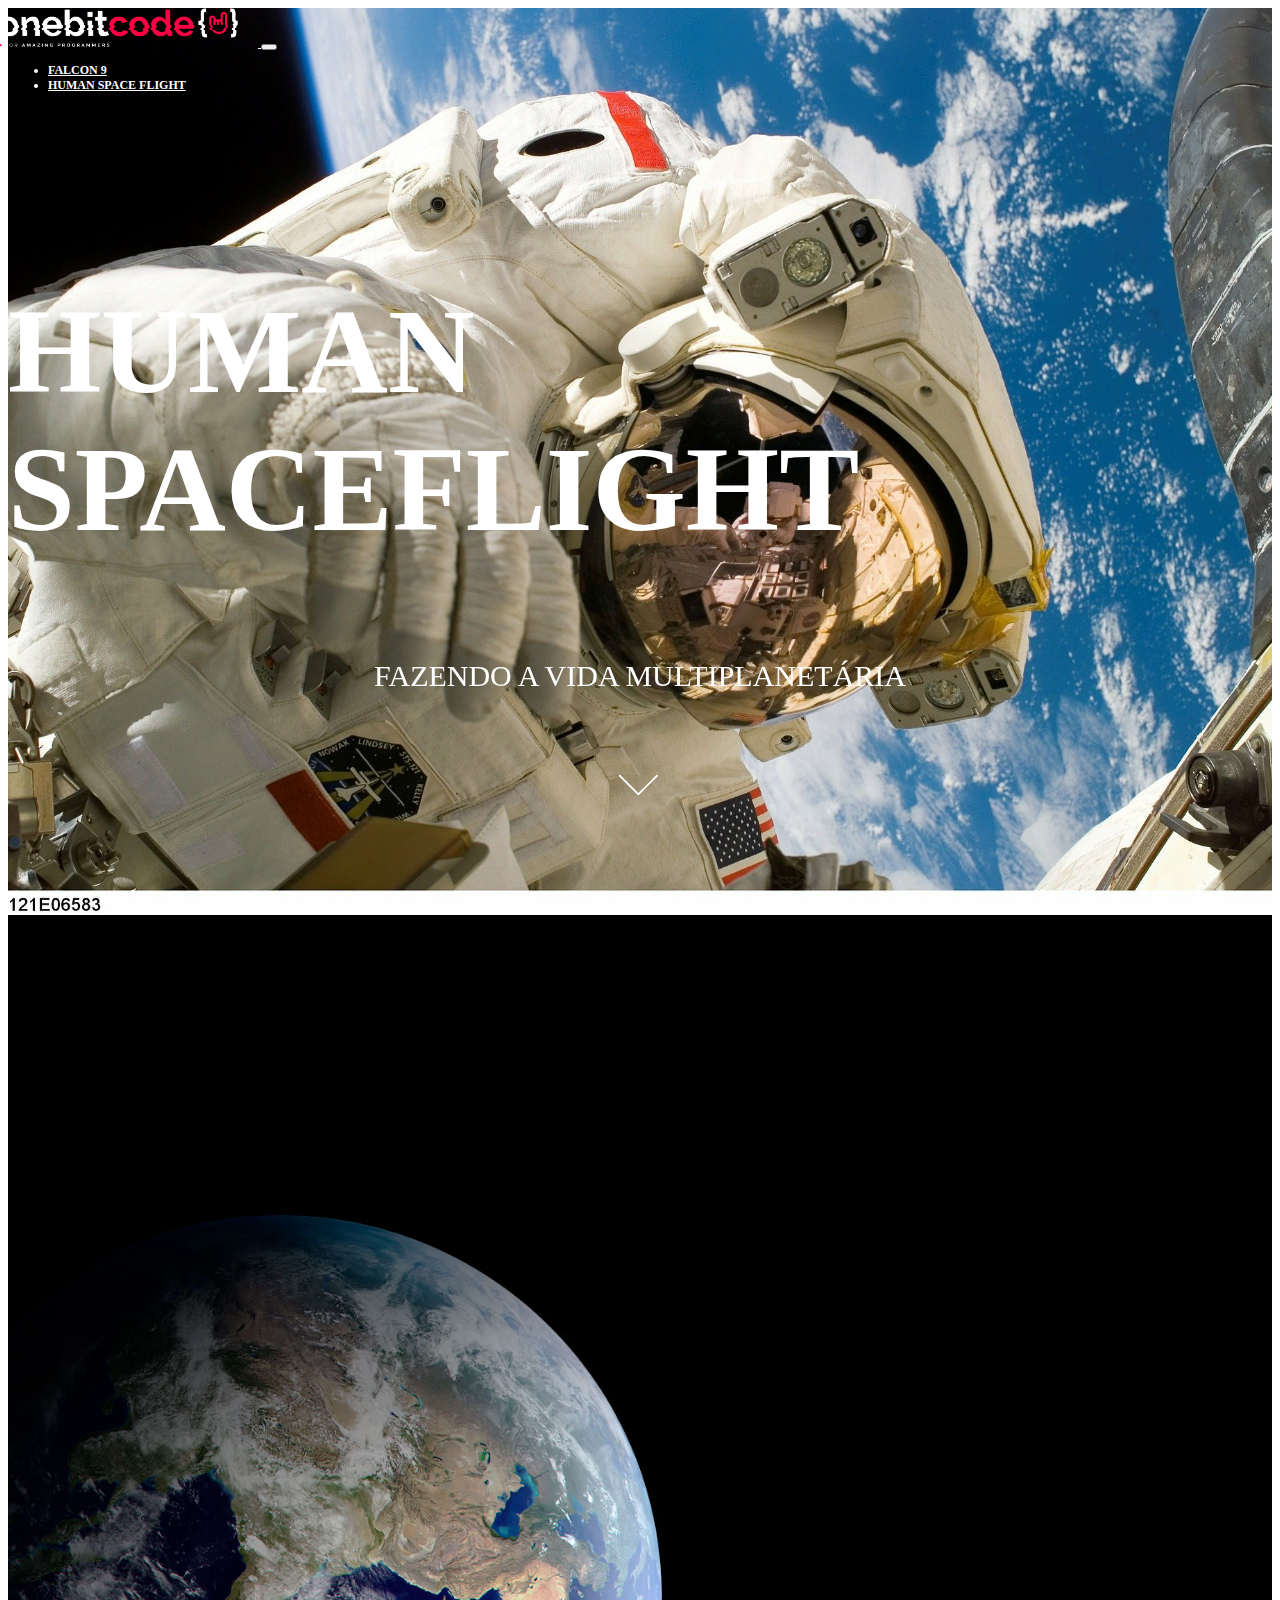
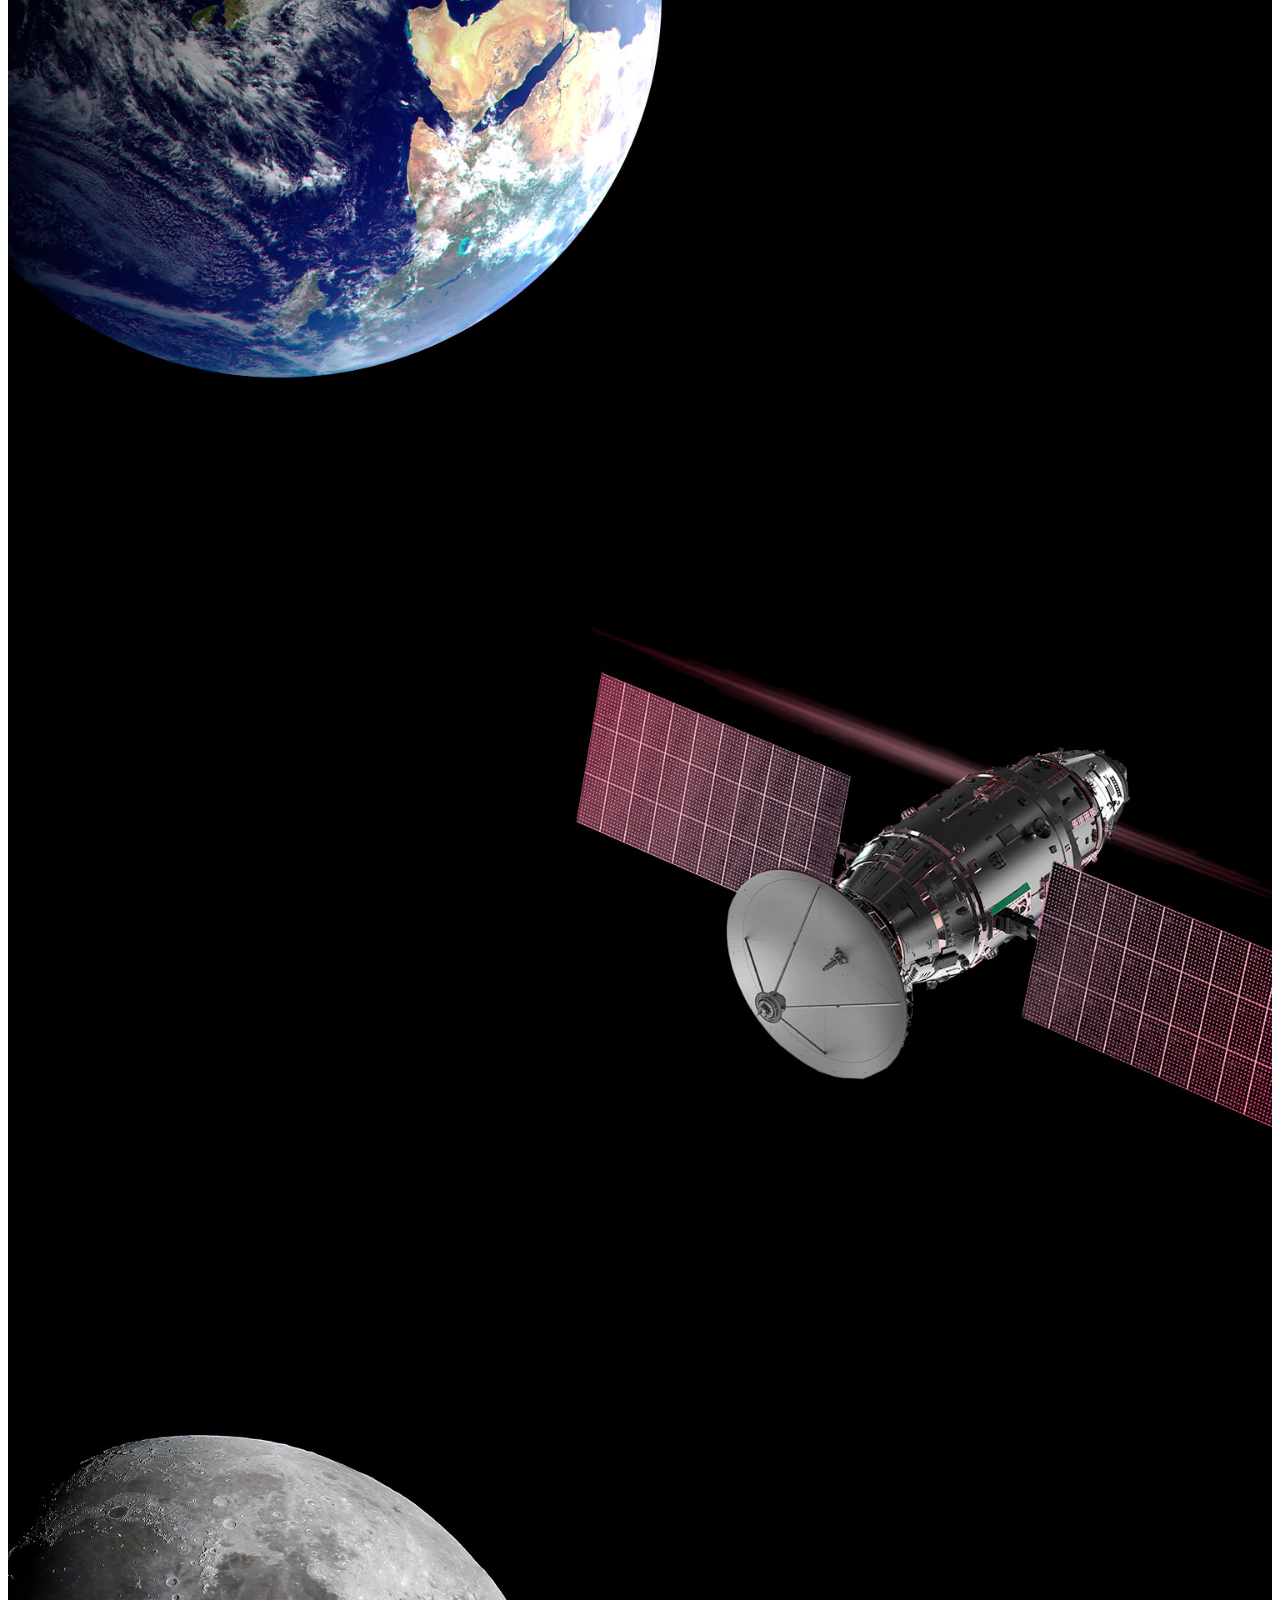
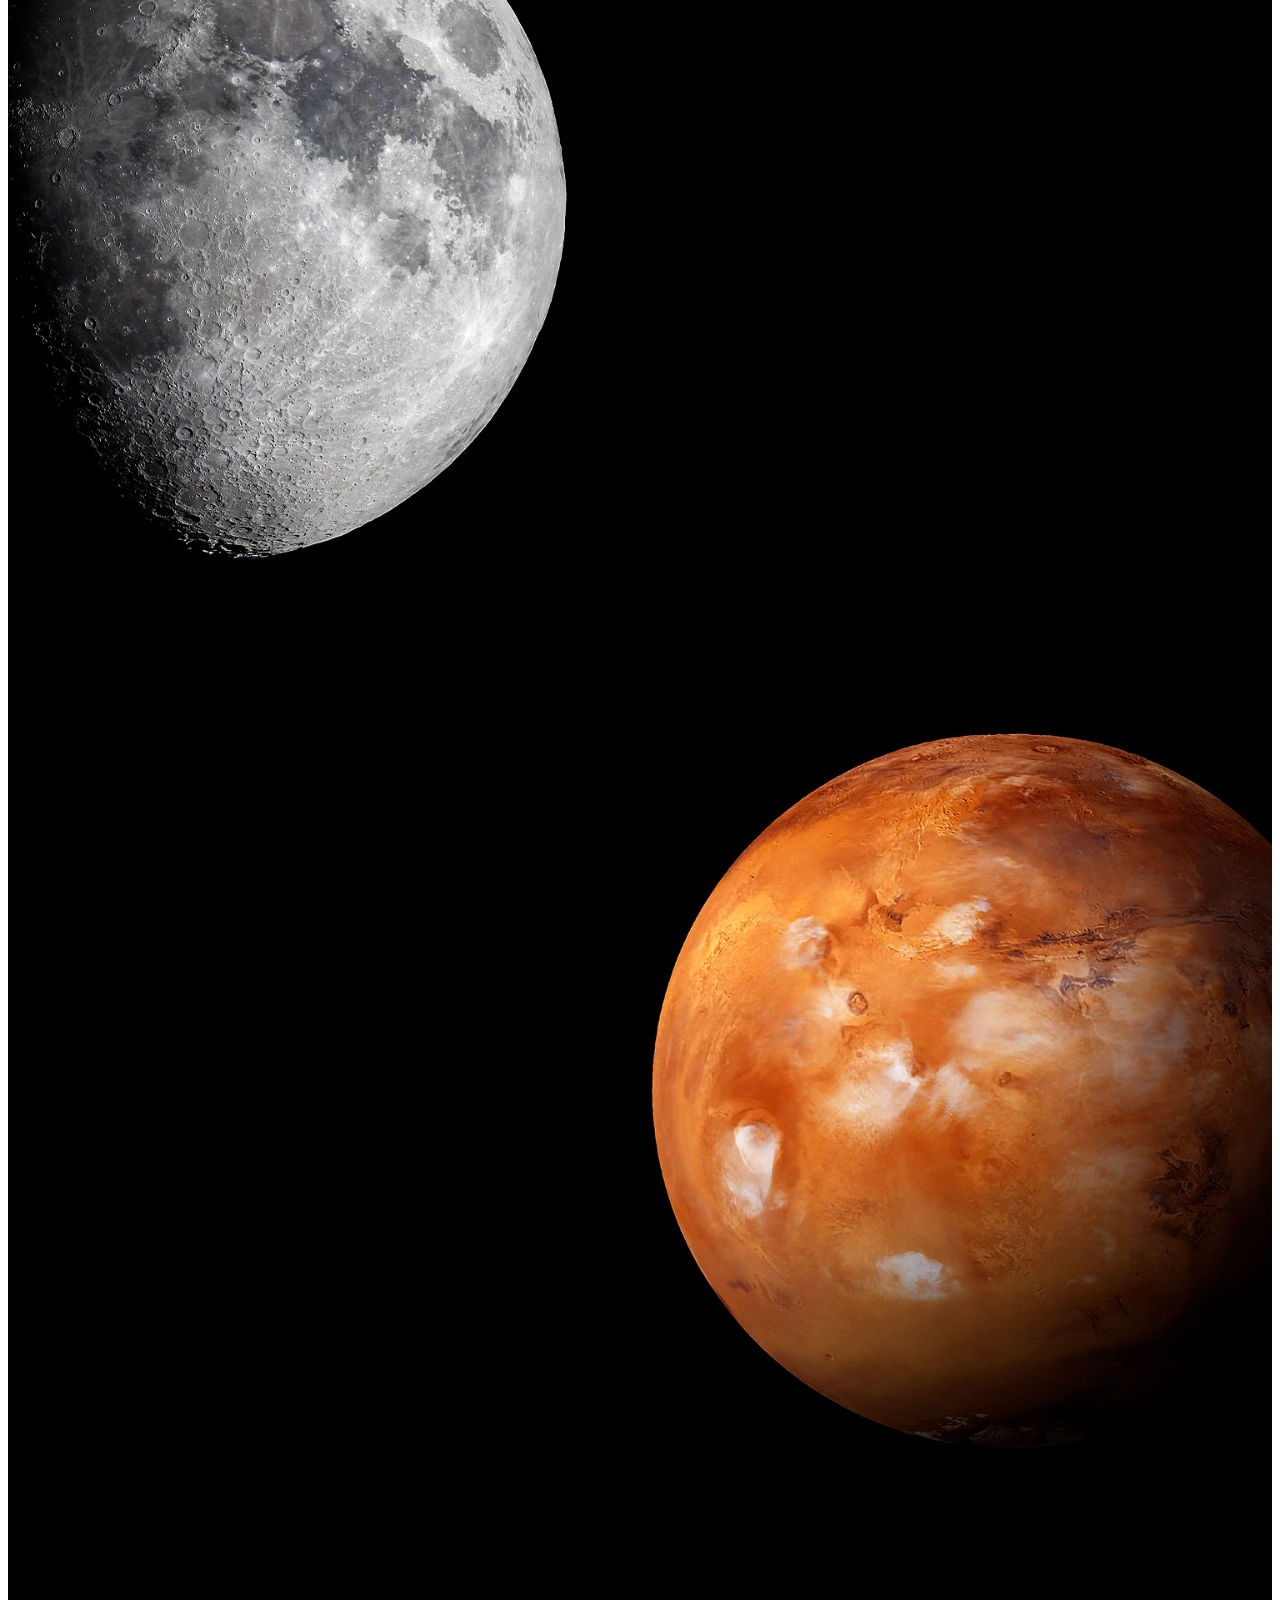
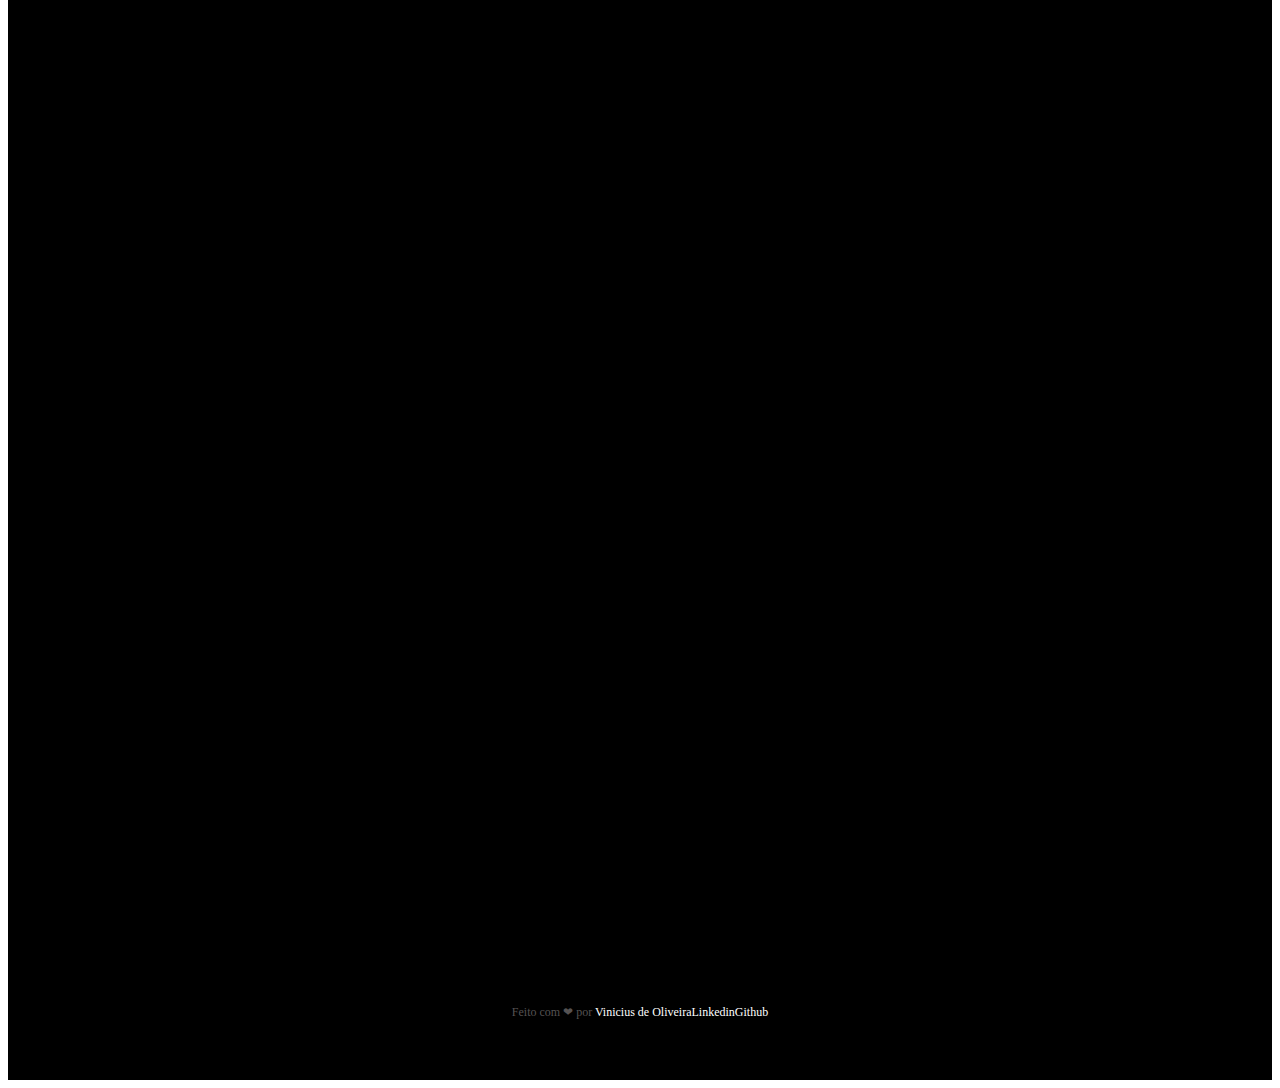
<file: humanSpace.html>
<!DOCTYPE html>
<html lang="pt-br">

<head>
    <meta charset="UTF-8">
    <meta name="viewport" content="width=device-width, initial-scale=1.0">
    <!-- CSS bootstrap -->
    <link href="https://cdn.jsdelivr.net/npm/bootstrap@5.1.3/dist/css/bootstrap.min.css" rel="stylesheet"
        integrity="sha384-1BmE4kWBq78iYhFldvKuhfTAU6auU8tT94WrHftjDbrCEXSU1oBoqyl2QvZ6jIW3" crossorigin="anonymous">
    <!-- Lib text CSS -->
    <link href="https://unpkg.com/aos@2.3.1/dist/aos.css" rel="stylesheet">
    <!-- Favicon -->
    <link rel="shortcut icon" href="./images/favicon.png" type="image/x-icon">
    <!-- CSS -->
    <link rel="stylesheet" href="./styles/style.css">

    <title>OnebitX - Human Spacefly</title>
</head>

<body class="bg-danger">
    <div class="container-fluid container00 container08">
        <div class="container">
            <header class="header">
                <nav class="navbar navbar-expand-lg navbar-dark bg-transparent pt-4">
                    <div class="container-fluid">
                        <a class="navbar-brand" href="index.html">
                            <img src="images/logo-obc-2021-darkbg.png" alt="logoOneBitCode" class="logoPc">
                        </a>
                        <button class="navbar-toggler" type="button" data-bs-toggle="collapse"
                            data-bs-target="#navbarNav" aria-controls="navbarNav" aria-expanded="false"
                            aria-label="Toggle navigation">
                            <span class="navbar-toggler-icon"></span>
                        </button>
                        <div class="collapse navbar-collapse" id="navbarNav">
                            <ul class="navbar-nav">
                                <li class="nav-item">
                                    <a class="nav-link active" aria-current="page" href="falcon9.html"
                                        id="navItem">FALCON 9</a>
                                </li>
                                <li class="nav-item">
                                    <a class="nav-link active" href="humanSpace.html" id="navItem">HUMAN SPACE
                                        FLIGHT</a>
                                </li>
                            </ul>
                        </div>
                    </div>
                </nav>
            </header>
        </div>
        <div class="container text-center container01Content" data-aos="fade-down" data-aos-duration="1300">
            <h1>HUMAN SPACEFLIGHT</h1>

            <p>FAZENDO A VIDA MULTIPLANETÁRIA</p>

            <img src="images/humanFlight/arrowDown.gif" alt="arrowDown" class="arrowDown" />
        </div>
    </div>

    <div class="container-fluid text-center eartDesc">
        <p class="textDescEarth" data-aos="flip-right" data-aos-duration="1300">SpaceX também oferece voos cormeciais
            para orbita terrestre e
            lunar. Para começar a planejar a sua jornada,
            por favor contate-nos por <a href="#" target="blank" class="OBC">onebitcode@gmail.com</a></p>
    </div>

    <div class="container-fluid container00 container09">
        <div class="containerRightContent" data-aos="fade-right" data-aos-duration="1500">
            <p>MISSAO</p>
            <h2 class="titleSection">ORBITA DA TERRA</h2>
            <p class="subTitle">EXPERIMENTE O PLANETA AZUL A 300KM DE ALTURA</p>
            <button type="button" class="btn btn-outline-light p-3 px-5">EXPLORAR</button>
        </div>
    </div>

    <div class="container-fluid container00 container10">
        <div class="containerLeftContent" data-aos="fade-up" data-aos-duration="1600">
            <p>MISSAO</p>
            <h2 class="titleSection">ESTAÇÃO ESPACIAL</h2>
            <p class="subTitle">TRANSPORTANTO HUMANOS PARA O LABORATÓRIO VOADOR NO CÉU</p>
            <button type="button" class="btn btn-outline-light p-3 px-5">EXPLORAR</button>
        </div>
    </div>

    <div class="container-fluid container00 container11">
        <div class="containerRightContent" data-aos="zoom-in-up" data-aos-duration="600">
            <p>MISSAO</p>
            <h2 class="titleSection">LUA</h2>
            <p class="subTitle">RETORNANDO HUMANOS PARA A NOSSA LUA VIZINHA</p>
            <button type="button" class="btn btn-outline-light p-3 px-5">EXPLORAR</button>
        </div>
    </div>

    <div class="container-fluid container00 container12">
        <div class="containerLeftContent" data-aos="flip-right" data-aos-duration="1500">
            <p>MISSAO</p>
            <h2 class="titleSection">MARTE E ALÉM</h2>
            <p class="subTitle">O CAMINHO PARA TORNAR A HUMANIDADE MULTIPLANETÁRIA</p>
            <button type="button" class="btn btn-outline-light p-3 px-5">
                EXPLORAR</button>
        </div>
    </div>

    <div class="container-fluid text-center downloadDesc">
        <p data-aos="fade-right" data-aos-duration="1200">
            <span>Para mais informações sobre os serviçoes entre em
                contato
                com</span> <a href="https://www.instagram.com/onebitcode/" target="blank"
                class="OBC">onebitcode@gmail.com</a>
        </p>
        <button type="button" class="btn btn-outline-light p-3" data-aos="flip-left" data-aos-duration="1000">BAIXAR
            GUIA DO USUÁRIO</button>
        <button type="button" class="btn btn-outline-light p-3" data-aos="flip-up" data-aos-duration="1300">CAPACIDADES
            E
            SERVIÇOS</button>
    </div>

    <footer class="container-fluid footer">
        <span class="me-4 myName">Feito com &#x2764; por <a href="https://github.com/Vinicius-Oliveira13"
                target="blank">Vinicius de Oliveira</a></span>
        <a href="https://www.linkedin.com/in/vinicius-de-oliveira-029b39259/" target="blank" class="me-4">Linkedin</a>
        <a href="https://github.com/Vinicius-Oliveira13" class="me-4" target="blank">Github</a>
    </footer>

    <!-- Bootstrap scripts-->
    <script src="https://cdn.jsdelivr.net/npm/bootstrap@5.1.3/dist/js/bootstrap.bundle.min.js"
        integrity="sha384-ka7Sk0Gln4gmtz2MlQnikT1wXgYsOg+OMhuP+IlRH9sENBO0LRn5q+8nbTov4+1p"
        crossorigin="anonymous"></script>

    <!-- Lib text JS -->
    <script src="https://unpkg.com/aos@2.3.1/dist/aos.js"></script>
    <script>
        AOS.init();
      </script>
</body>

</html>
</file>
<file: styles/style.css>
@import url("https://fonts.googleapis.com/css2?family=Rubik:wght@400;514&display=swap");
* {
  color: white;
}

.header {
  font-size: 12px;
  font-weight: bold;
}
.header #navItem:hover {
  color: #b9b9b9;
}

.container00 {
  min-height: 100vh;
  background-size: cover;
  background-repeat: no-repeat;
  background-position: center;
}

.arrowDown {
  display: inline-block;
  width: 90px;
  margin-top: 5px;
}

.logoPc {
  width: 240px;
  margin-left: -10px;
  margin-right: 20px;
}

#button {
  padding: 15px 35px;
  border: 2px solid white;
}

.downloadDesc {
  background-color: black;
  height: 85vh;
  padding-top: 240px;
}
.downloadDesc button {
  border: 2px solid white;
  margin-right: 10px;
}

.OBC {
  text-decoration: none;
  color: white;
  border-bottom: 1px solid white;
}
.OBC:hover {
  border-bottom: 1px solid #b9b9b9;
  color: #b9b9b9;
}

.footer {
  background-color: black;
  height: 15vh;
  font-size: 12px;
  font-weight: 500;
  display: flex;
  align-items: center;
  justify-content: center;
}
.footer a {
  text-decoration: none;
  color: white;
}
.footer a:hover {
  color: #b9b9b9;
}

.myName {
  color: #555252;
}

@media (max-width: 505px) {
  .downloadDesc button {
    margin: 10px 0px;
  }
}
@media (max-width: 405px) {
  .logoPc {
    width: 180px;
    margin-top: 15px;
  }
  .footer {
    font-size: 10px;
  }
}
@media (max-width: 350px) {
  .logoPc {
    width: 150px;
    margin-top: 15px;
  }
}
.container00.container01 {
  background-image: url(../images/home/01.jpg);
}
.container00.container02 {
  background-image: url(../images/home/02.jpg);
}
.container00.container03 {
  background-image: url(../images/home/03.gif);
}
.container00.container04 {
  background-image: url(../images/home/04.jpg);
}

.titlePadding {
  padding-top: 200px;
}

.shortTitle {
  width: 550px;
  margin-bottom: 25px;
}

.mediumTitle {
  width: 650px;
  margin-bottom: 25px;
}

@media (max-width: 750px) {
  .titlePadding {
    padding-top: 120px;
  }
  .shortTitle {
    width: auto;
    font-size: 50px;
  }
  .mediumTitle {
    width: auto;
    font-size: 50px;
  }
}
@media (max-width: 380px) {
  .shortTitle {
    width: auto;
    font-size: 40px;
  }
  .mediumTitle {
    width: auto;
    font-size: 40px;
  }
}
.container00.container05 {
  background-image: url(../images/falcon9/01.jpg);
}
.container00.container06 {
  background-image: url(../images/falcon9/02.jpg);
}
.container00.carrossel01 {
  background-image: url(../images/falcon9/03.jpg);
}
.container00.carrossel02 {
  background-image: url(../images/falcon9/04.jpg);
}
.container00.carrossel03 {
  background-image: url(../images/falcon9/05.jpg);
}
.container00.carrossel04 {
  background-image: url(../images/falcon9/06.jpg);
}
.container00.carrossel05 {
  background-image: url(../images/falcon9/07.jpg);
}
.container00.container07 {
  background-image: url(../images/falcon9/08.jpg);
}

.titleContent {
  display: flex;
  flex-direction: column;
  justify-content: center;
  min-height: 80vh;
}

.titleFalcon9 {
  font-size: 90px;
  font-family: "Rubik", sans-serif;
  font-weight: 514;
}

.numbers {
  background-color: black;
  height: 40vh;
  display: flex;
  flex-direction: column;
  justify-content: center;
}
.numbers h1 {
  font-size: 90px;
}
.numbers p {
  font-size: 20px;
}

.falcon9Desc {
  font-size: 22px;
  width: 640px;
  line-height: 50px;
}

.containerFalcon9Desc {
  display: grid;
  height: 90vh;
  align-items: center;
  justify-content: left;
}

#overViewPosition {
  width: 500px;
  margin-left: 13%;
  padding-top: 15%;
}

.carrosselSlide img {
  height: 100vh;
}

.carousselText {
  background-color: black;
}

@media (max-width: 768px) {
  .numbers .titleNumb {
    font-size: 80px;
  }
  .numbers .subTitleNumb {
    font-size: 18px;
  }
  .falcon9Desc {
    width: auto;
  }
  #overViewPosition {
    padding-top: 35%;
  }
}
@media (max-width: 575px) {
  .numbers {
    height: 60vh;
  }
  #overViewPosition {
    width: auto;
    margin-left: auto;
  }
}
@media (max-width: 375px) {
  .titleFalcon9 {
    font-size: 50px;
  }
  .falcon9Desc {
    font-size: 18px;
    line-height: auto;
  }
  .subTitleFalcon {
    font-size: 18px;
  }
}
.container00.container08 {
  background-image: url(../images/humanFlight/01.jpg);
}
.container00.container09 {
  background-image: url(../images/humanFlight/02.jpg);
}
.container00.container10 {
  background-image: url(../images/humanFlight/03.jpg);
}
.container00.container11 {
  background-image: url(../images/humanFlight/04.jpg);
}
.container00.container12 {
  background-image: url(../images/humanFlight/05.jpg);
}

.container01Content {
  height: 90vh;
  display: flex;
  flex-direction: column;
  justify-content: center;
  align-items: center;
}
.container01Content h1 {
  font-size: 120px;
}
.container01Content p {
  margin-top: 20px;
  margin-bottom: 50px;
  font-size: 30px;
  font-weight: 300;
}
.container01Content img {
  width: 130px;
}

.eartDesc {
  background-color: black;
  height: 25vh;
  display: flex;
  align-items: center;
  justify-content: center;
}
.eartDesc p {
  color: #d8d8d8;
  font-weight: 400;
  font-size: 20px;
  width: 800px;
}
.eartDesc a {
  text-decoration: none;
  color: white;
  font-weight: 500;
}

.containerRightContent {
  margin-left: 55%;
  padding-top: 15%;
}

.containerLeftContent {
  margin-left: 5%;
  padding-top: 15%;
}

.titleSection {
  font-size: 60px;
  font-weight: bold;
}

.subTitle {
  font-weight: 300;
  margin-bottom: 40px;
}

@media (max-width: 768px) {
  .container01Content h1 {
    font-size: 90px;
  }
  .container01Content img {
    width: 150px;
  }
  .containerRightContent {
    margin-left: 15%;
  }
  .containerLeftContent {
    margin-left: 15%;
  }
  .eartDesc p {
    font-size: 18px;
    width: auto;
  }
}
@media (max-width: 610px) {
  .container01Content h1 {
    font-size: 60px;
  }
  .container01Content p {
    font-size: 24px;
  }
  .containerRightContent {
    margin-left: 5%;
  }
  .containerLeftContent {
    margin-left: 5%;
  }
  .titleSection {
    font-size: 50px;
  }
}
@media (max-width: 380px) {
  .container01Content h1 {
    font-size: 40px;
  }
  .container01Content img {
    width: 100px;
  }
}

/*# sourceMappingURL=style.css.map */
</file>
